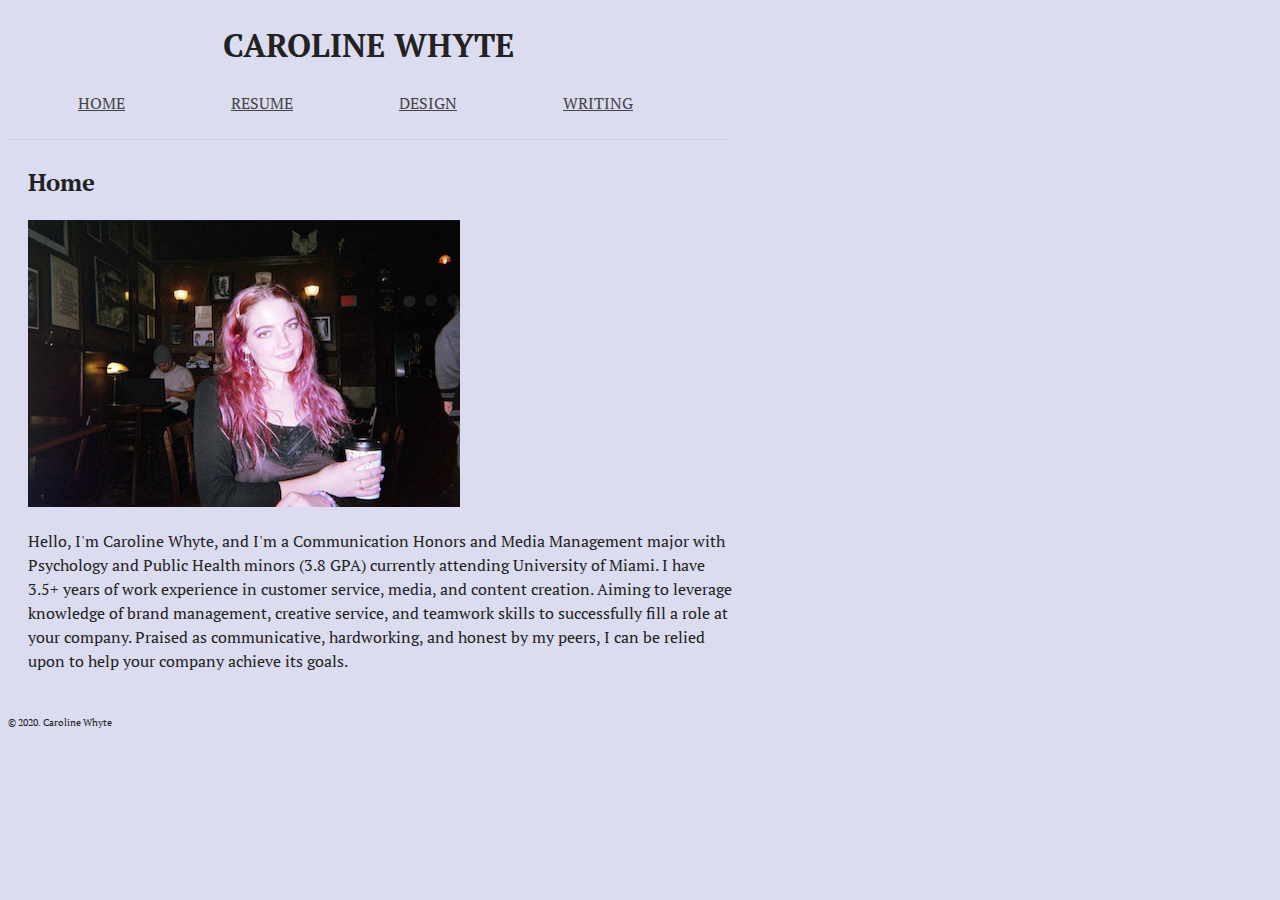
<file: index.html>
<!DOCTYPE html>
    <html lang="en">

      <head>
        <meta charset="UTF-8">
        <title>Caroline Whyte Portfolio</title>
        <link href="css/style.css" rel="stylesheet"/>
      </head>

      <body>
        <header id="top">
          <h1>Caroline Whyte</h1>
          <nav>
            <ul>
              <li><a href="index.html">Home</a></li>
              <li><a href="resume.html">Resume</a></li>
              <li><a href="design.html">Design</a></li>
              <li><a href="writing.html">Writing</a></li>
            </ul>
          </nav>
        </header>

        <main>
          <section id="home">
          <h2>Home</h2>
          <img src="image/carolinepic.jpg" alt="Caroline Smiling"/>
          <p>Hello, I'm Caroline Whyte, and I'm a Communication Honors and Media Management major with Psychology and Public Health minors (3.8 GPA) currently attending University of Miami. I have 3.5+ years of work experience in customer service, media, and content creation. Aiming to leverage knowledge of brand management, creative service, and teamwork skills to successfully fill a role at your company. Praised as communicative, hardworking, and honest by  my peers, I can be relied upon to help your company achieve its goals.</p>
          </section>
        </main>

        <footer>
          <p><small>&copy; 2020. Caroline Whyte</small></p>
        </footer>
      </body>
    </html>
</file>
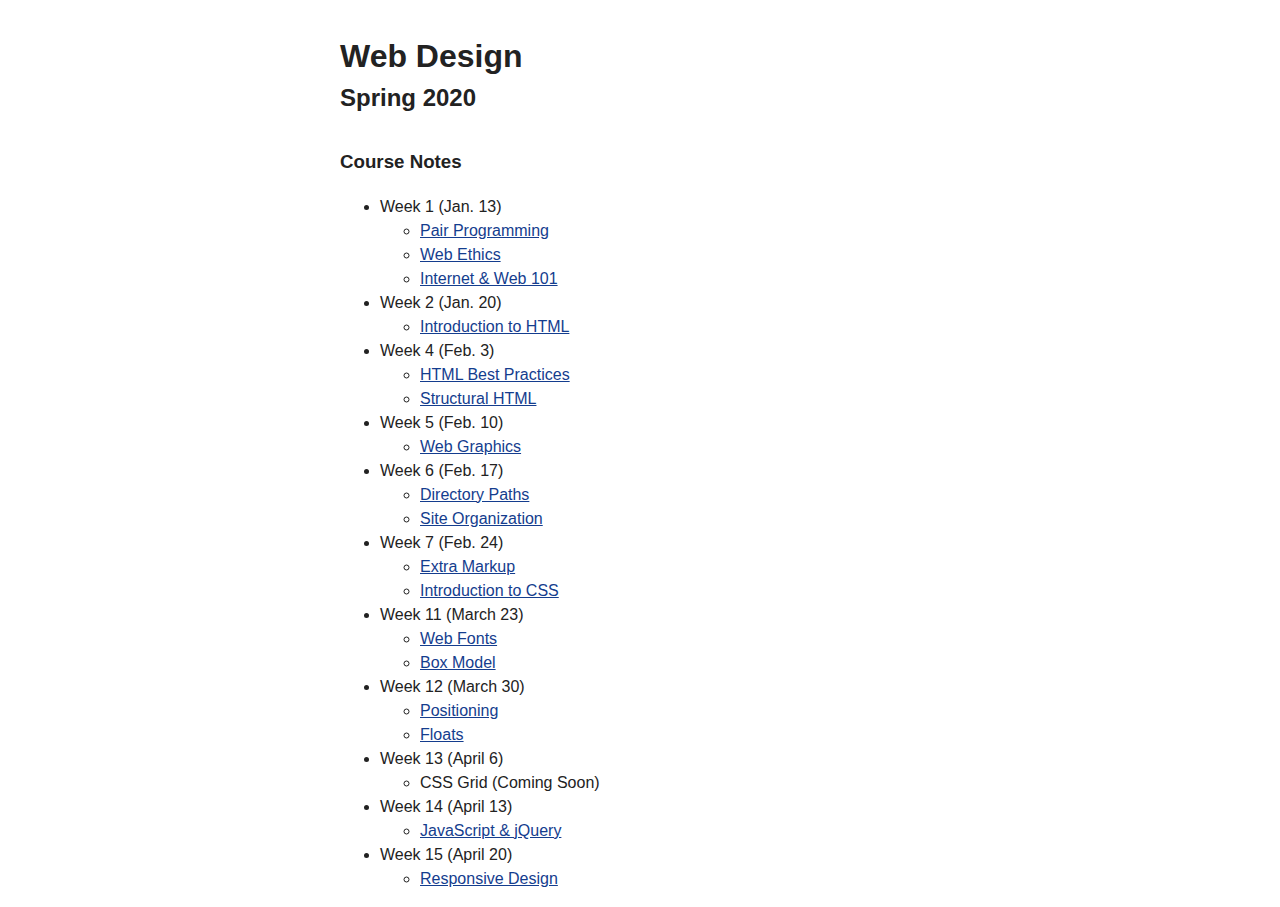
<file: course-notes-master/index.html>
<!DOCTYPE html>
<html lang="en">
  <head>
    <meta charset="UTF-8" />
    <title>Web Design</title>
    <link href="css/style.css" rel="stylesheet" />
  </head>

  <body>

    <header>
      <h1>Web Design</h1>
      <h2>Spring 2020</h2>
    </header>

    <main>

      <h3>Course Notes</h3>

      <ul>
        <li>Week 1 (Jan. 13)
          <ul>
            <li><a href="00-pair-programming.html">Pair Programming</a></li>
            <li><a href="01-web-ethics.html">Web Ethics</a></li>
            <li><a href="02-internet-web.html">Internet & Web 101</a></li>
          </ul>
        </li>
        <li>Week 2 (Jan. 20)
          <ul>
            <li><a href="03-introduction-to-html.html">Introduction to HTML</a></li>
          </ul>
        </li>
        <li>Week 4 (Feb. 3)
          <ul>
            <li><a href="04-html-best-practices.html">HTML Best Practices</a></li>
            <li><a href="05-structural-html.html">Structural HTML</a></li>
          </ul>
        </li>
        <li>Week 5 (Feb. 10)
          <ul>
            <li><a href="06-web-graphics.html">Web Graphics</a></li>
          </ul>
        </li>
        <li>Week 6 (Feb. 17)
          <ul>
            <li><a href="07-directory-paths.html">Directory Paths</a></li>
            <li><a href="08-site-organization.html">Site Organization</a></li>
          </ul>
        </li>
        <li>Week 7 (Feb. 24)
          <ul>
            <li><a href="09-extra-markup.html">Extra Markup</a></li>
            <li><a href="10-introduction-to-css.html">Introduction to CSS</a></li>
          </ul>
        </li>
        <li>Week 11 (March 23)
          <ul>
            <li><a href="11-web-fonts.html">Web Fonts</a></li>
            <li><a href="12-box-model.html">Box Model</a></li>
          </ul>
        </li>
        <li>Week 12 (March 30)
          <ul>
            <li><a href="13-positioning.html">Positioning</a></li>
            <li><a href="14-floats.html">Floats</a></li>
          </ul>
        </li>
        <li>Week 13 (April 6)
          <ul>
            <li>CSS Grid (Coming Soon)</li>
          </ul>
        </li>
        <li>Week 14 (April 13)
          <ul>
            <li><a href="16-javascript-and-jquery.html">JavaScript &amp; jQuery</a></li>
          </ul>
        </li>
        <li>Week 15 (April 20)
          <ul>
            <li><a href="17-responsive-design.html">Responsive Design</a></li>
          </ul>
        </li>
      </ul>
    </main>
  </body>
</html>
</file>
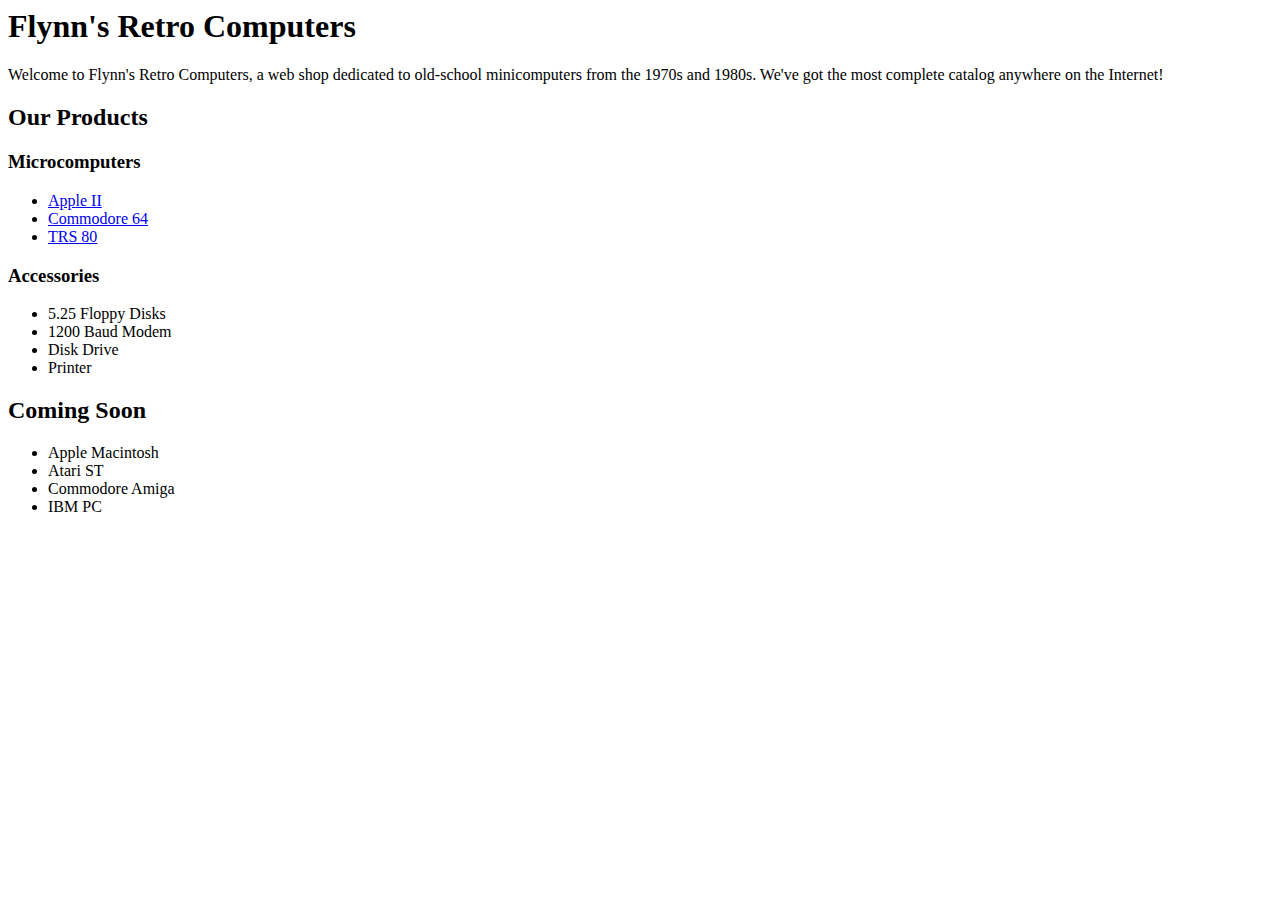
<file: solutions-master 2/exercise-01/solution/index.html>
<html>
  <head>
    <title>Flynn's Retro Computers</title>
  </head>

  <body>
    <h1>Flynn's Retro Computers</h1>

    <!--
      "Flynn's Retro Computers" should be used in the head (in title)
      and body (in h1). A user will the the former in the browser tab,
      the latter in the browser window.
    -->

    <p>Welcome to Flynn's Retro Computers, a web shop dedicated to old-school minicomputers from the 1970s and 1980s. We've got the most complete catalog anywhere on the Internet!</p>


    <!--
      "Our Products" and "Coming Soon" are different sections of our
      page. "Microcomputers" and "Accessories" are subsections of
      "Our Products". This is why we use h2 for the former two, h3 for
      the latter.
    -->


    <h2>Our Products</h2>


    <h3>Microcomputers</h3>

    <ul>
      <li><a href="apple-ii.html">Apple II</a></li>
      <li><a href="commodore-64.html">Commodore 64</a></li>
      <li><a href="trs-80.html">TRS 80</a></li>
    </ul>

    <!--
      Notice the files we link to above are lowercase and contain no
      spaces. This is on purpose. It's a best practice to avoid broken
      links. (Web servers do not really like spaces and are
      case-sensitive.)
    -->

    <h3>Accessories</h3>

    <ul>
      <li>5.25 Floppy Disks</li>
      <li>1200 Baud Modem</li>
      <li>Disk Drive</li>
      <li>Printer</li>
    </ul>


    <h2>Coming Soon</h2>

    <ul>
      <li>Apple Macintosh</li>
      <li>Atari ST</li>
      <li>Commodore Amiga</li>
      <li>IBM PC</li>
    </ul>

  </body>
</html>
</file>
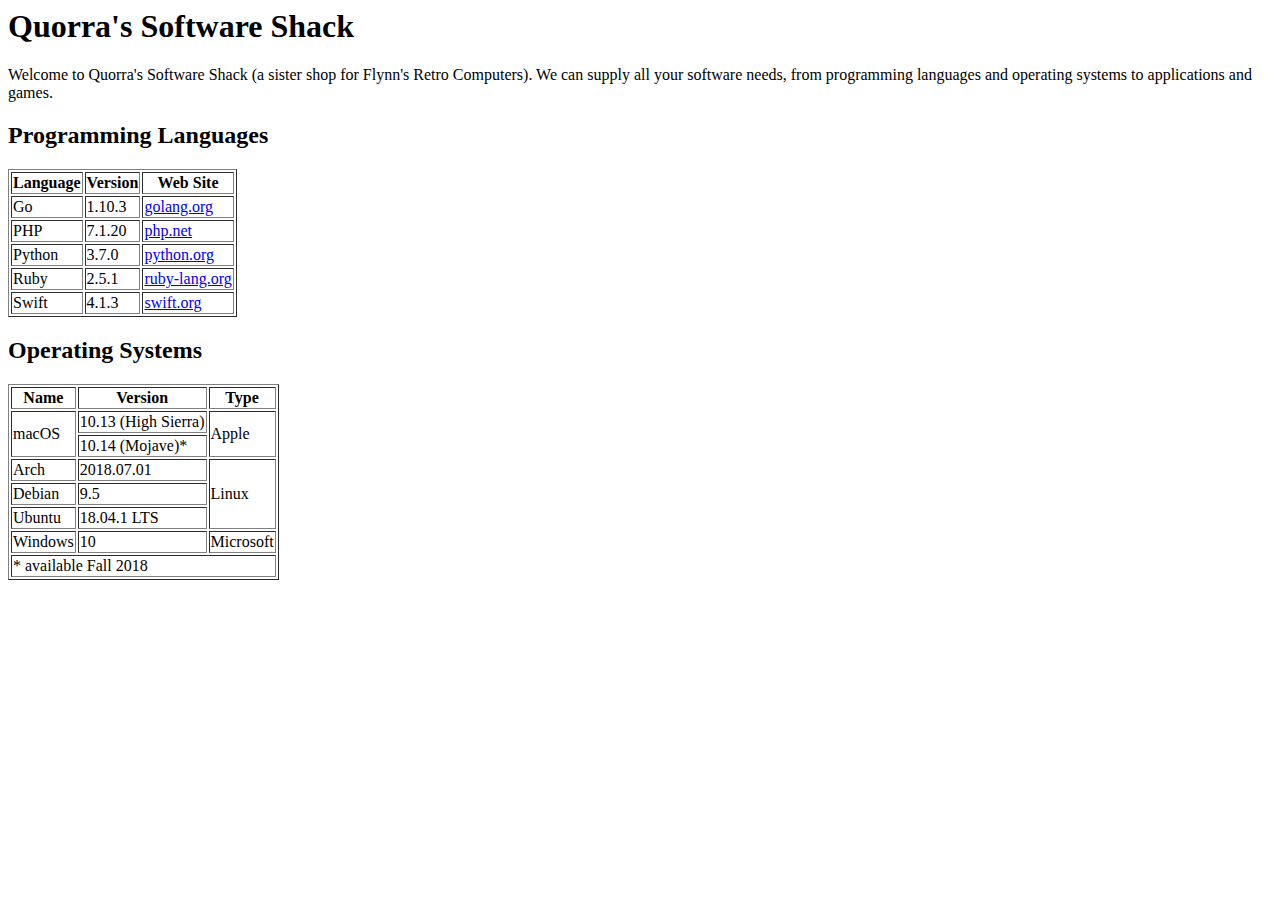
<file: solutions-master 2/exercise-02/solution/index.html>
<html>
  <head>
    <title>Quorra's Software Shack</title>
  </head>

  <body>
    <h1>Quorra's Software Shack</h1>

    <p>Welcome to Quorra's Software Shack (a sister shop for Flynn's Retro Computers). We can supply all your software needs, from programming languages and operating systems to applications and games.</p>

    <h2>Programming Languages</h2>

    <!--
      When building a table it is okay to include border="1" so the
      construction of the table can be visualized. This is temporary.
      The W3C validator will issue a warning because a table border
      can and should be added using CSS. (We will learn that in a
      future class.) 
    -->

    <table border="1">
      <tr>
        <th>Language</th>
        <th>Version</th>
        <th>Web Site</th>
      </tr>

      <tr>
        <td>Go</td>
        <td>1.10.3</td>
        <td><a href="http://golang.org">golang.org</a></td>
      </tr>

      <tr>
        <td>PHP</td>
        <td>7.1.20</td>
        <td><a href="http://php.net">php.net</a></td>
      </tr>

      <tr>
        <td>Python</td>
        <td>3.7.0</td>
        <td><a href="http://python.org">python.org</a></td>
      </tr>

      <tr>
        <td>Ruby</td>
        <td>2.5.1</td>
        <td><a href="http://ruby-lang.org/">ruby-lang.org</a></td>
      </tr>

      <tr>
        <td>Swift</td>
        <td>4.1.3</td>
        <td><a href="http://swift.org">swift.org</a></td>
      </tr>

    </table>


    <h2>Operating Systems</h2>

    <table border="1">
      <tr>
        <th>Name</td>
        <th>Version</th>
        <th>Type</th>
      </tr>

      <tr>
        <td rowspan="2">macOS</td>
        <td>10.13 (High Sierra)</td>
        <td rowspan="2">Apple</td>
      </tr>

      <tr>
        <td>10.14 (Mojave)*</td>
      </tr>

      <!--
        Because we have two rowspans in the first row, we only need
        one td in the second row.
      -->

      <tr>
        <td>Arch</td>
        <td>2018.07.01</td>
        <td rowspan="3">Linux</td>
      </tr>

      <tr>
        <td>Debian</td>
        <td>9.5</td>
      </tr>

      <tr>
        <td>Ubuntu</td>
        <td>18.04.1 LTS</td>
      </tr>

      <tr>
        <td>Windows</td>
        <td>10</td>
        <td>Microsoft</td>
      </tr>

      <tr>
        <td colspan="3">* available Fall 2018</td>
      </tr>

      <!--
        There are three columns, and we want the last bit of data to
        stretch across all three, so we use a colspan on one td.
      -->
    </table>

  </body>
</html>
</file>
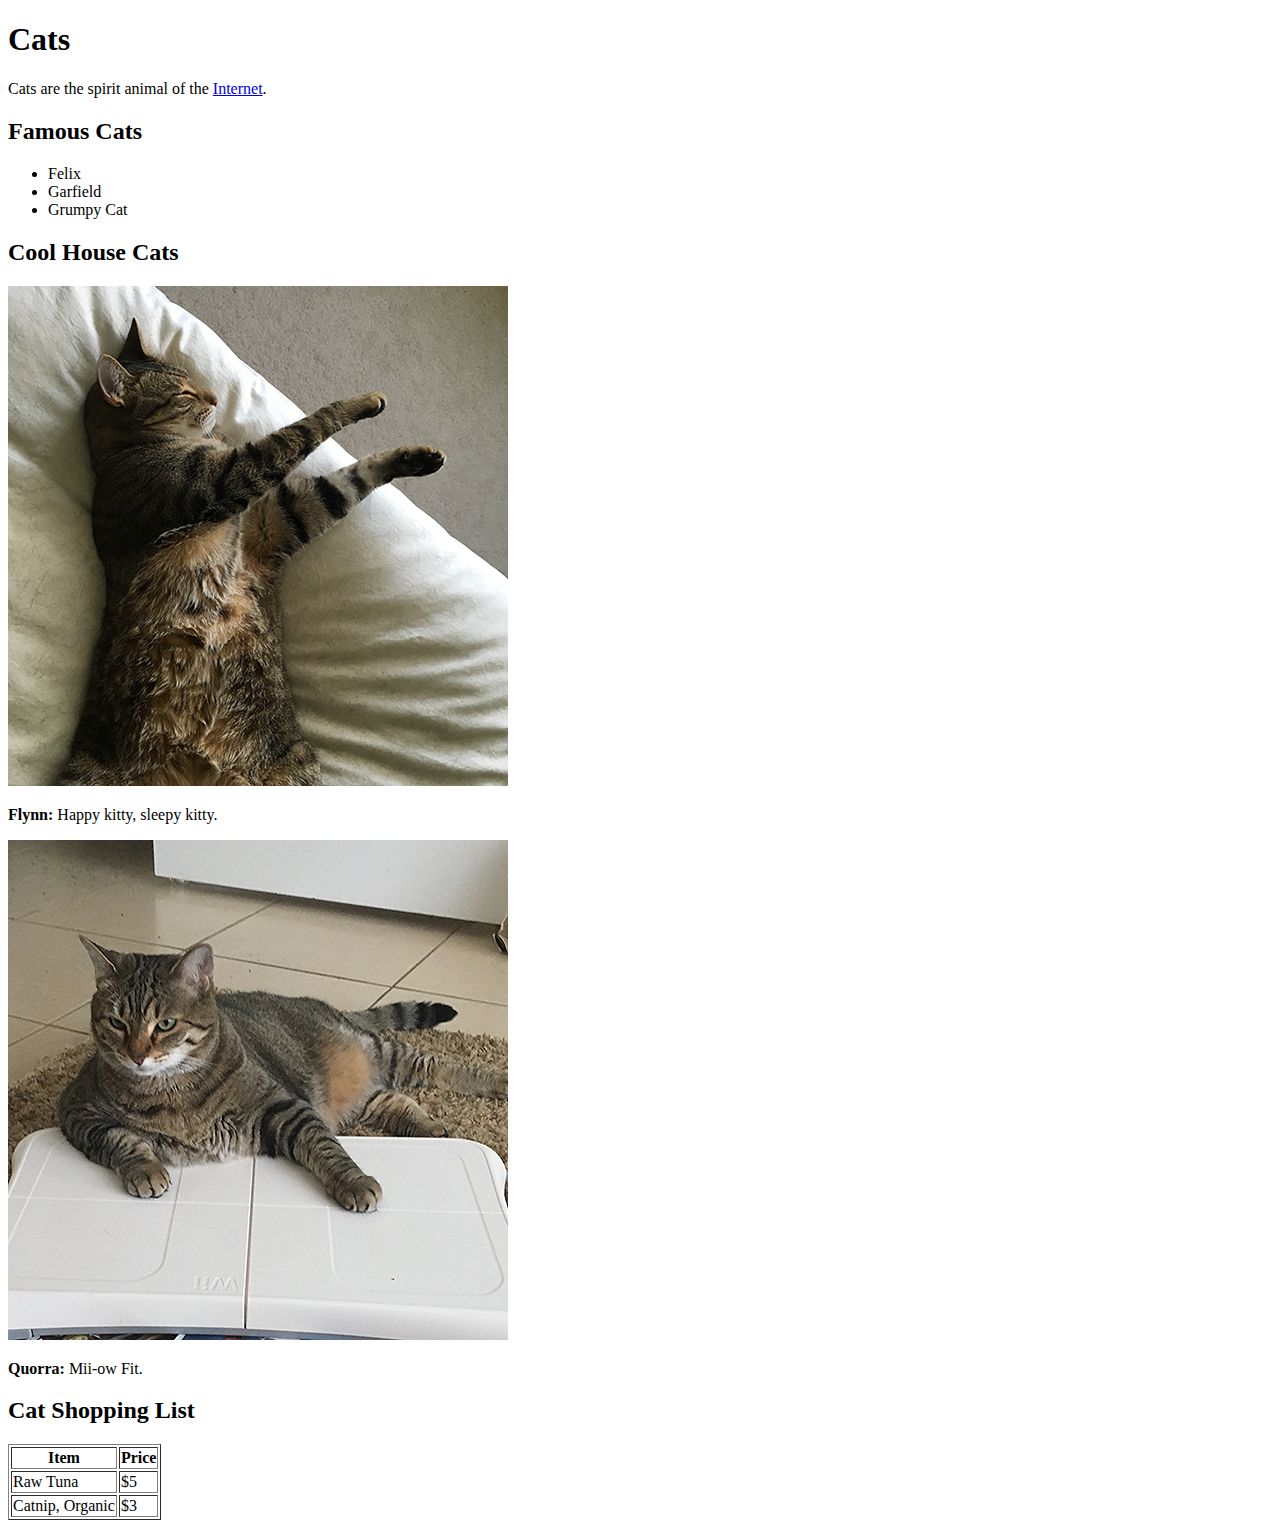
<file: solutions-master 2/exercise-03/solution/index.html>
<!DOCTYPE html>
<html lang="en">
  <head>
    <meta charset="UTF-8" />
    <title>Cats!</title>
  </head>

  <!--
    - Add a doctype
    - Add the lang attribute to html
    - Add the meta tag and UTF-8 charset

    - Multiple tags throughout need to be changed to lowercase
    - Multiple attribute values throughout need double quotes
  -->

  <body>

    <!-- Remove the div and br tags; use h1 and p instead -->
    <h1>Cats</h1>
    <p>Cats are the spirit animal of the <a href="https://www.w3.org/">Internet</a>.</p>


    <h2>Famous Cats</h2>

    <!-- Properly nest the tags in the ul -->
    <ul>
      <li>Felix</li>
      <li>Garfield</li>
      <li>Grumpy Cat</li>
    </ul>


    <h2>Cool House Cats</h2>

    <!-- Add alt attribute. -->
    <img src="flynn.jpg" alt="Flynn the cat." />
    <!-- Change b to strong -->
    <p><strong>Flynn:</strong> Happy kitty, sleepy kitty.</p>

    <img src="quorra.jpg" alt="Quorra the cat." />
    <p><strong>Quorra:</strong> Mii-ow Fit.</p>


    <h2>Cat Shopping List</h2>

    <table border="1">
      <tr>
        <th>Item</th>
        <th>Price</th>
      </tr>

      <tr>
        <td>Raw Tuna</td>
        <td>$5</td>
      </tr>

      <tr>
        <td>Catnip, Organic</td>
        <td>$3</td>
      </tr>
    </table>

    <!--

      - Close table
      - Close body
      - Close html

  </body>
</html>
</file>
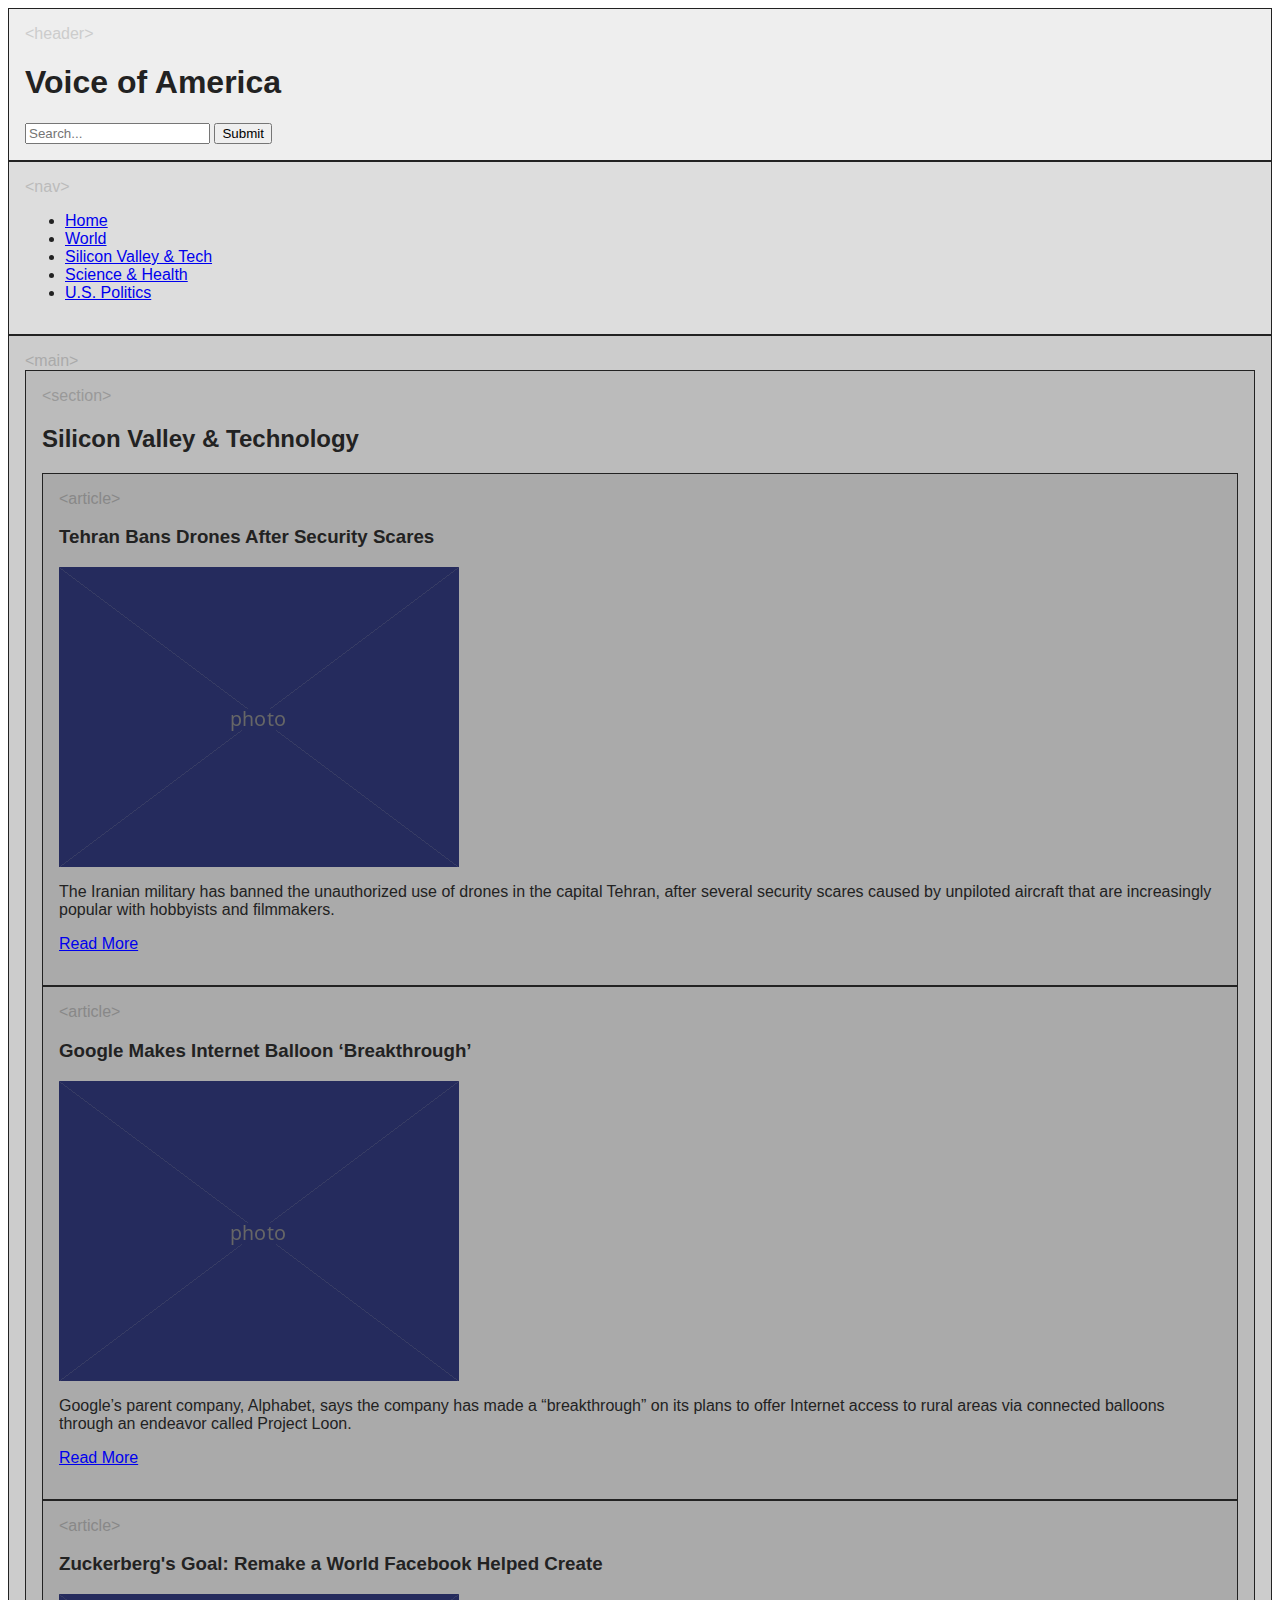
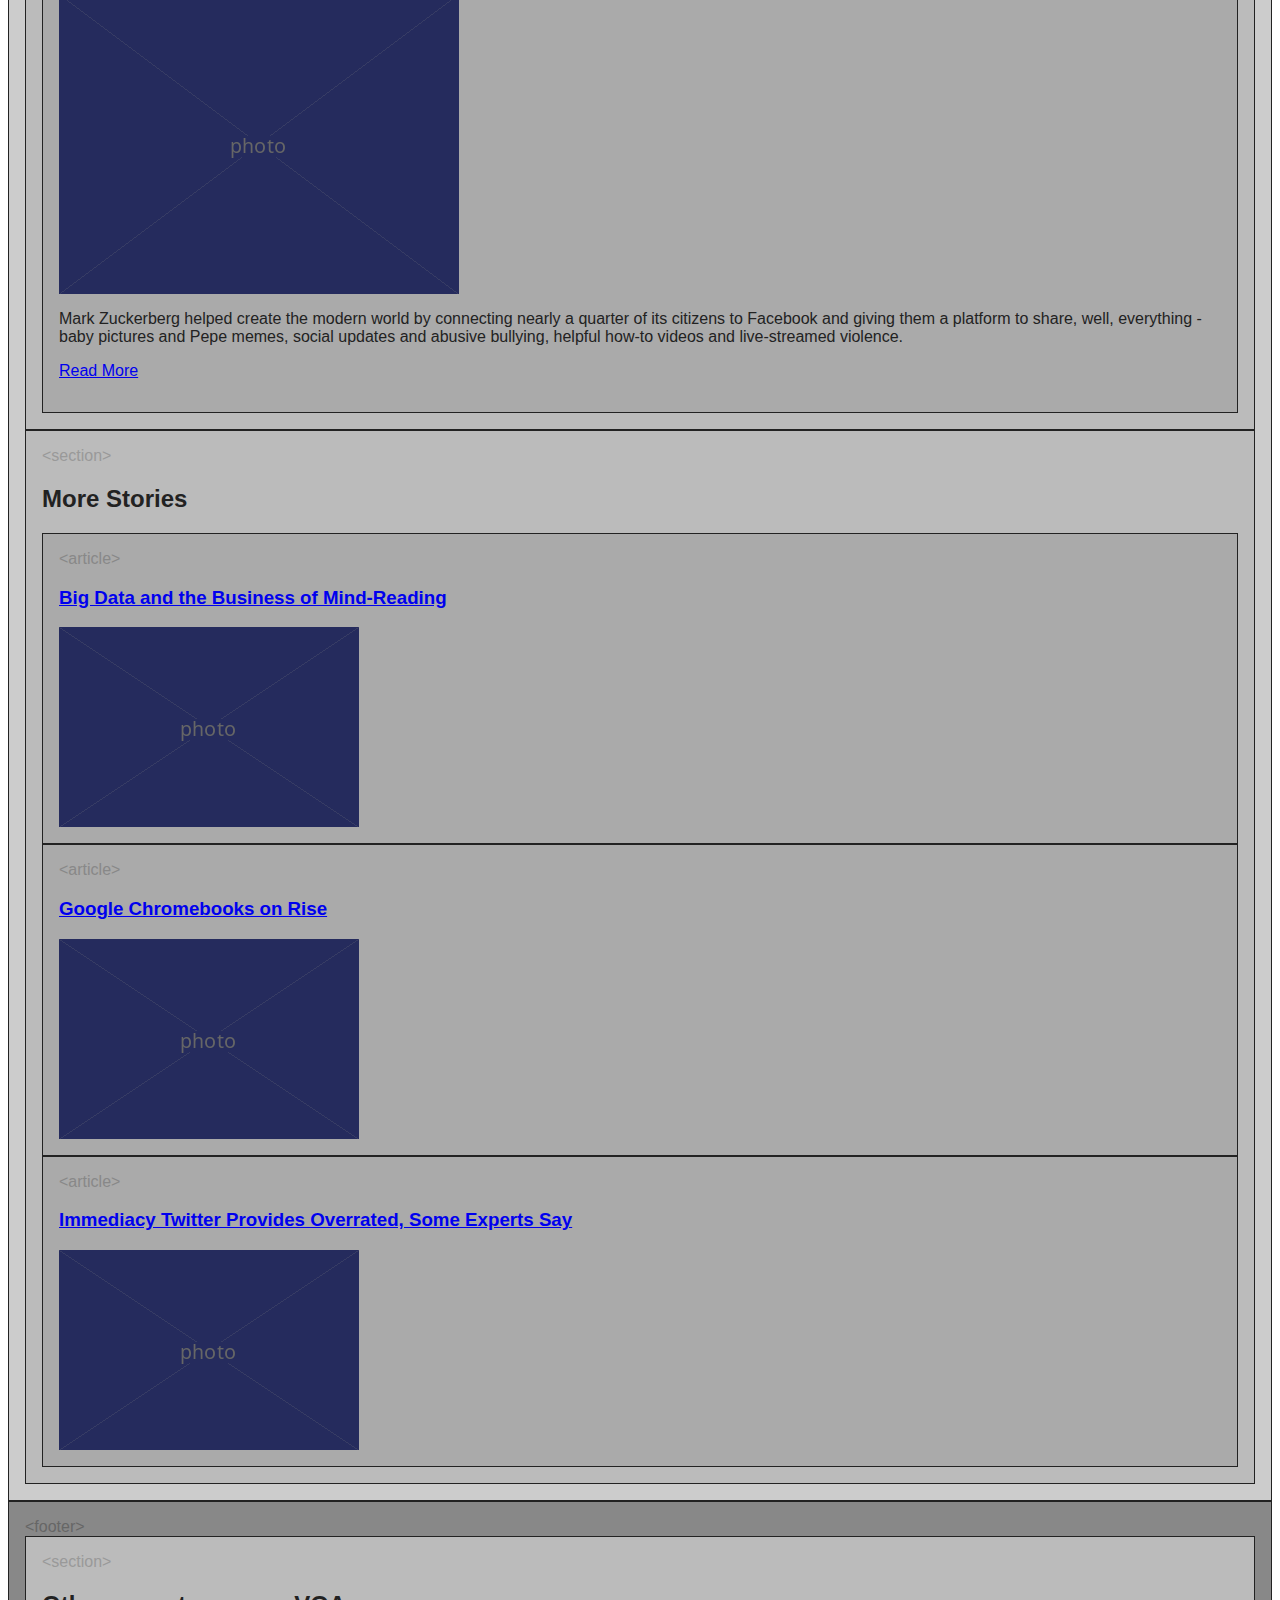
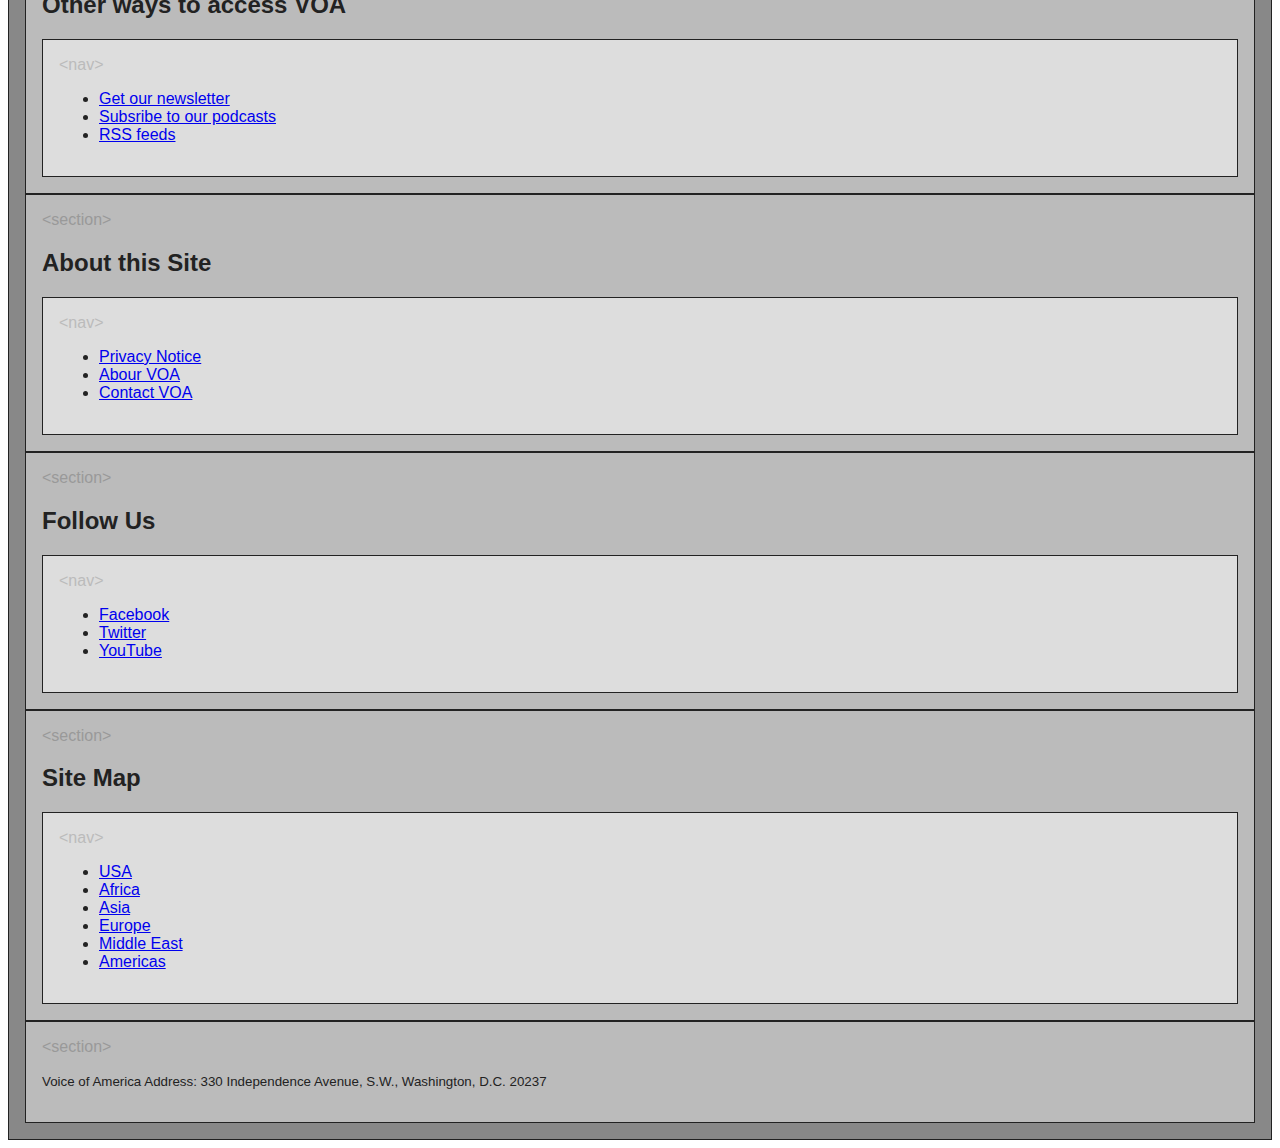
<file: solutions-master 2/exercise-04/solution/index.html>
<!DOCTYPE html>
<html lang="en">
  <head>
    <meta charset="UTF-8" />
    <title>Voice of America</title>
    <link href="style.css" rel="stylesheet" />
  </head>

  <body>

    <header>
      <h1>Voice of America</h1>
      <form>
        <input type="search" placeholder="Search..."/>
        <input type="submit" value="Submit"/>
      </form>
    </header>

    <!--
      The <nav> may be inside <header> or outside. Here's an example of
      it being placed outside <header>. View article.html to see the
      other way of placing <nav>.
    -->

    <nav>
      <ul>
        <li><a href="article.html">Home</a></li>
        <li><a href="article.html">World</a></li>
        <li><a href="article.html">Silicon Valley &amp; Tech</a>
        <li><a href="article.html">Science &amp; Health</a></li>
        <li><a href="article.html">U.S. Politics</a></li>
      </ul>
    </nav>

    <main>
      <!--
        Within <main> we have two sections: one for our primary
        stories and one for secondary ('more') stories. Primary
        stories include more content; secondary stories are
        linked headlines and images.
      -->

      <section>

        <h2>Silicon Valley &amp; Technology</h2>

        <!--
          Each story can stand alone as an <article>.
        -->

        <article>
          <h3>Tehran Bans Drones After Security Scares</h3>
          <img src="400.png" alt="Drones in Tehran"/>

          <p>The Iranian military has banned the unauthorized use of drones in the capital Tehran, after several security scares caused by unpiloted aircraft that are increasingly popular with hobbyists and filmmakers.</p>

          <p><a href="article.html">Read More</a></p>
        </article>

        <article>
          <h3>Google Makes Internet Balloon ‘Breakthrough’</h3>
          <img src="400.png" alt="Google balloon!" />

          <p>Google’s parent company, Alphabet, says the company has made a “breakthrough” on its plans to offer Internet access to rural areas via connected balloons through an endeavor called Project Loon.</p>

          <p><a href="article.html">Read More</a></p>
        </article>

        <article>
          <h3>Zuckerberg's Goal: Remake а World Facebook Helped Create</h3>
          <img src="400.png" alt="Zuckerberg's goal"/>

          <p>Mark Zuckerberg helped create the modern world by connecting nearly a quarter of its citizens to Facebook and giving them a platform to share, well, everything - baby pictures and Pepe memes, social updates and abusive bullying, helpful how-to videos and live-streamed violence.</p>

          <p><a href="article.html">Read More</a></p>
        </article>
      </section>

      <section>

        <h2>More Stories</h2>

        <!--
          Here is a judgement call: We can group each of these <h3>s
          and <img>s into <article>s, but since each <article> would
          be pretty sparse, it may not be necessary. It will depend
          on your design; if you find a need to group these for
          styling purposes, the <article> tag would be appropriate
          (and a better choice than <div>).

          Either way, whatever pattern you choose (<article> or not),
          you want to be consistent in how you apply it.
        -->

        <article>
          <h3><a href="article.html">Big Data and the Business of Mind-Reading</a></h3>
          <img src="300.png" alt="Lots and lots of numbers" />
        </article>

        <article>
          <h3><a href="article.html">Google Chromebooks on Rise</a></h3>
          <img src="300.png" alt="Google Chromebook" />
        </article>

        <article>
          <h3><a href="article.html">Immediacy Twitter Provides Overrated, Some Experts Say</a></h3>
          <img src="300.png" alt="Trump tweets" />
        </article>
      </section>
    </main>

    <footer>
      <!--
        The next four sections are secondary navigation, so including
        them within the footer is acceptable. It's also acceptable
        to have these stand alone as individual sections outside of
        the footer - - some sites do have what we'd call additional
        content as part of the main.

        In either case, though, the content indicates these are links
        to other parts of the site, so we should include these within
        <nav> tags.
      -->

      <section>
        <h2>Other ways to access VOA</h2>
        <nav>
          <ul>
            <li><a href="article.html">Get our newsletter</a></li>
            <li><a href="article.html">Subsribe to our podcasts</a></li>
            <li><a href="article.html">RSS feeds</a></li>
          </ul>
        </nav>
      </section>

      <section>
        <h2>About this Site</h2>
        <nav>
          <ul>
            <li><a href="article.html">Privacy Notice</a></li>
            <li><a href="article.html">Abour VOA</a></li>
            <li><a href="article.html">Contact VOA</a></li>
          </ul>
        </nav>
      </section>

      <section>
        <h2>Follow Us</h2>
        <nav>
          <ul>
            <li><a href="article.html">Facebook</a></li>
            <li><a href="article.html">Twitter</a></li>
            <li><a href="article.html">YouTube</a></li>
          </ul>
        </nav>
      </section>

      <section>
        <h2>Site Map</h2>
        <nav>
          <ul>
            <li><a href="article.html">USA</a></li>
            <li><a href="article.html">Africa</a></li>
            <li><a href="article.html">Asia</a></li>
            <li><a href="article.html">Europe</a></li>
            <li><a href="article.html">Middle East</a></li>
            <li><a href="article.html">Americas</a></li>
          </ul>
        </nav>
      </section>

      <section>

        <!--
          The small print, at the very least, is indicative of being
          part of a footer.

          This should have returned a warning in the validator.
          Consider warnings suggestions. (Warnings are okay; Errors are
          bad.) Sometimes your code won't meet exactly what the HTML
          specification suggests, in this case a heading at the top of
          the section.
        -->

        <p><small>Voice of America Address: 330 Independence Avenue, S.W., Washington, D.C. 20237</small></p>
      </section>
    </footer>
  </body>
</html>
</file>
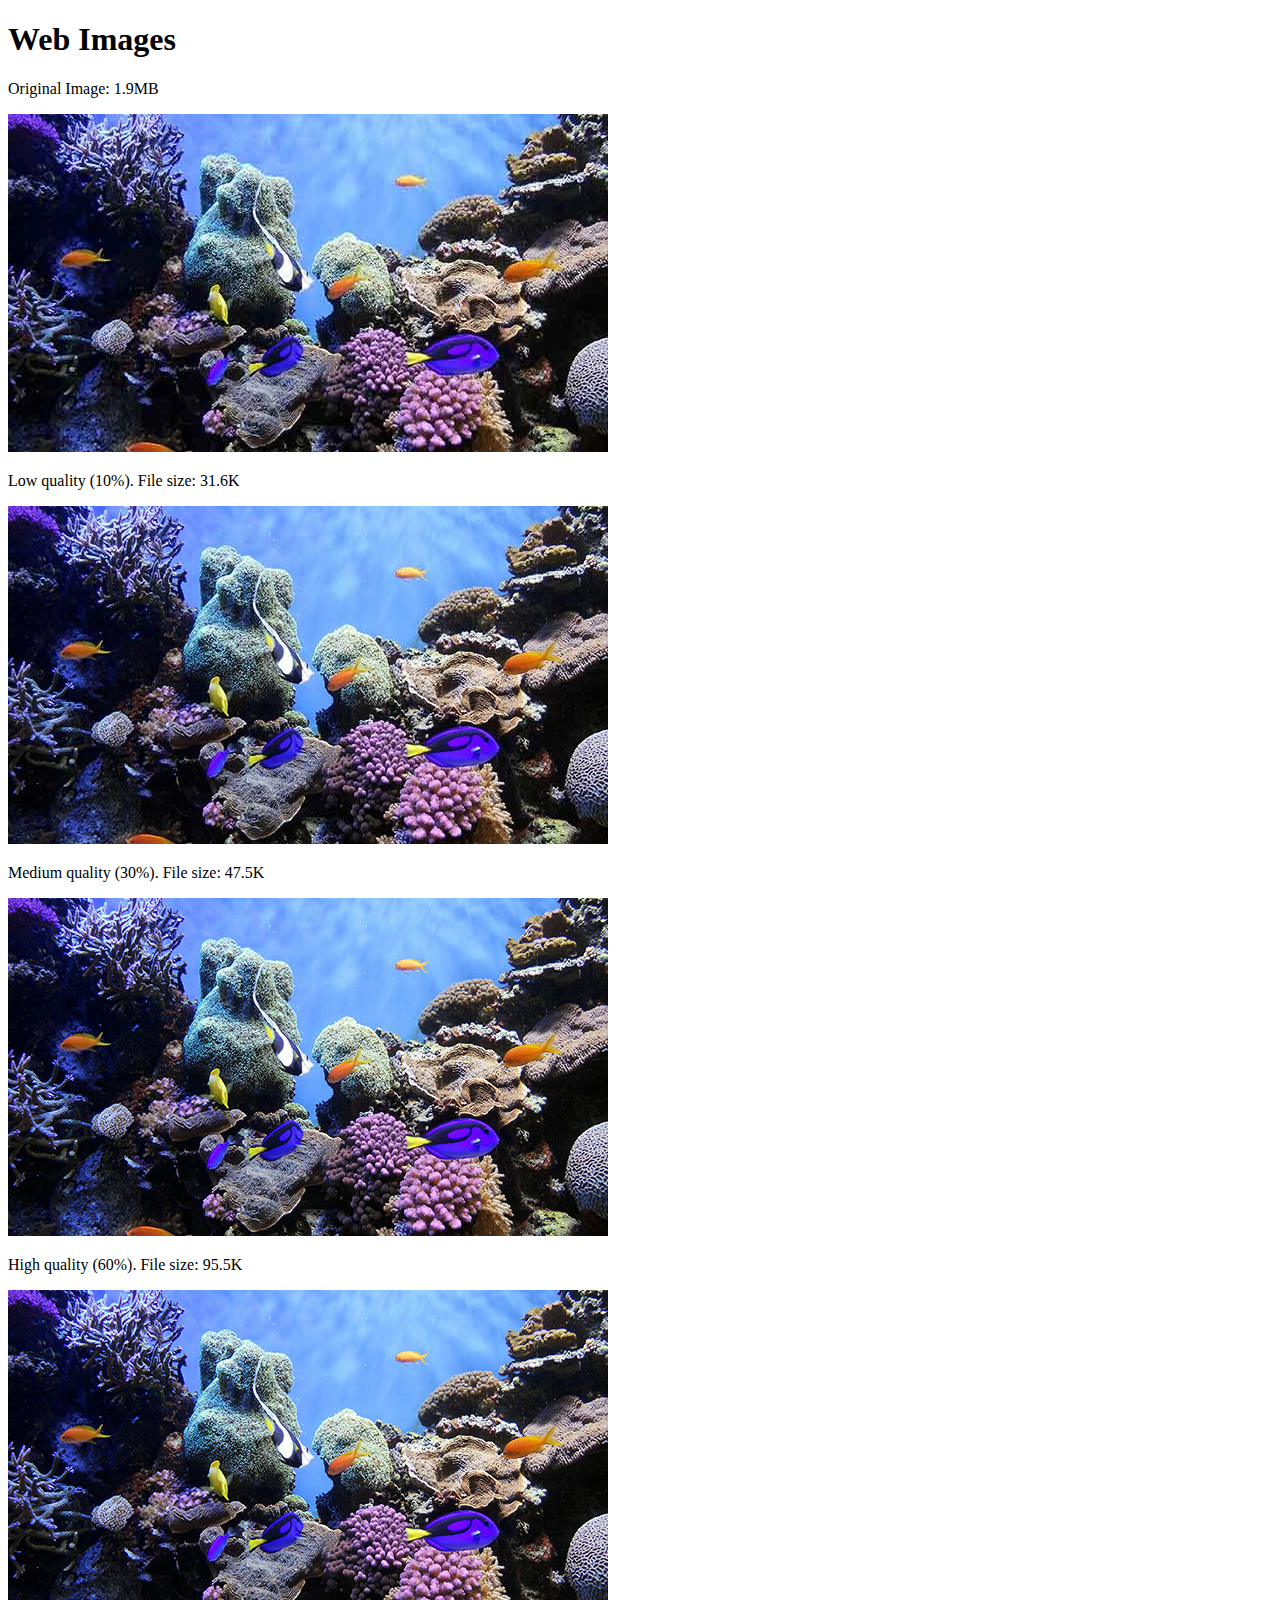
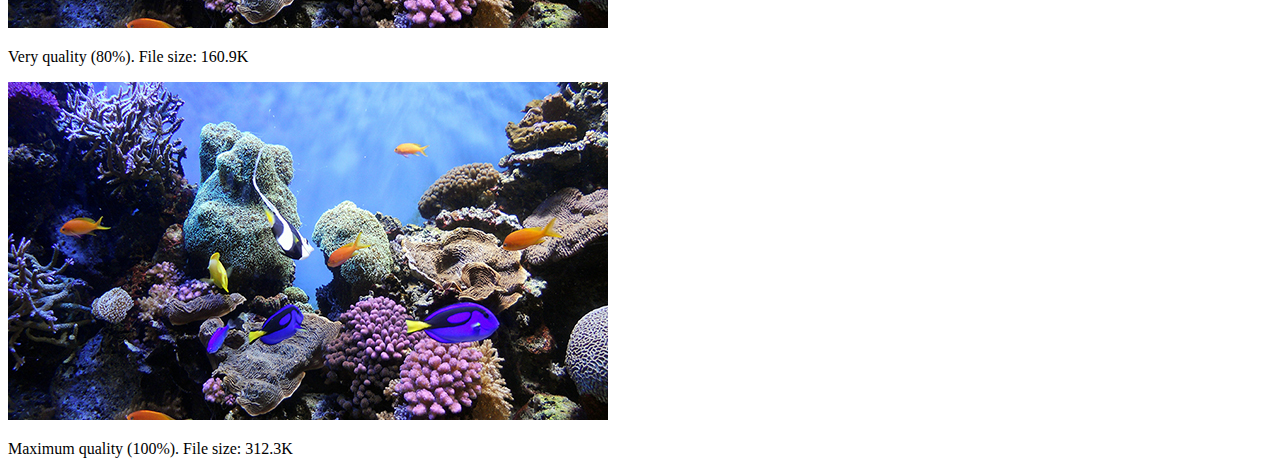
<file: solutions-master 2/exercise-05/solution/index.html>
<!DOCTYPE html>
<html lang="en">
  <head>
    <meta charset="UTF-8" />
    <title>Web Images</title>
  </head>

  <body>

    <h1>Web Images</h1>

    <p>Original Image: 1.9MB</p>

    <!-- NOTE: Your image sizes may vary. These percentages are based
    on the default settings of Low, Medium, High, etc. You should work
    within the ranges (i.e. Low-Medium) to see what balance you can
    find between your image being of tolerable quality and low file
    size.

    There is no right or wrong answer to this, as every photo you make
    adjustments to will have a different outcome. For instance, images
    with a lot of red will show 'jaggies' because of the way jpeg
    compresses the color red.

    You want to get a feel for how you can push the limits of size and
    quality - - which is what this exercise is about. And, of course,
    it gives you practice using Photoshop for re-sizing and exporting
    images! :) -->

    <img src="coral-reef-low.jpg" alt="low quality jpg" />
    <p>Low quality (10%). File size: 31.6K</p>

    <img src="coral-reef-medium.jpg" alt="medium quality jpg" />
    <p>Medium quality (30%). File size: 47.5K</p>

    <img src="coral-reef-high.jpg" alt="high quality jpg" />
    <p>High quality (60%). File size: 95.5K</p>

    <img src="coral-reef-very-high.jpg" alt="very high quality jpg" />
    <p>Very quality (80%). File size: 160.9K</p>

    <img src="coral-reef-maximum.jpg" alt="maximum quality jpg" />
    <p>Maximum quality (100%). File size: 312.3K</p>

  </body>
</html>
</file>
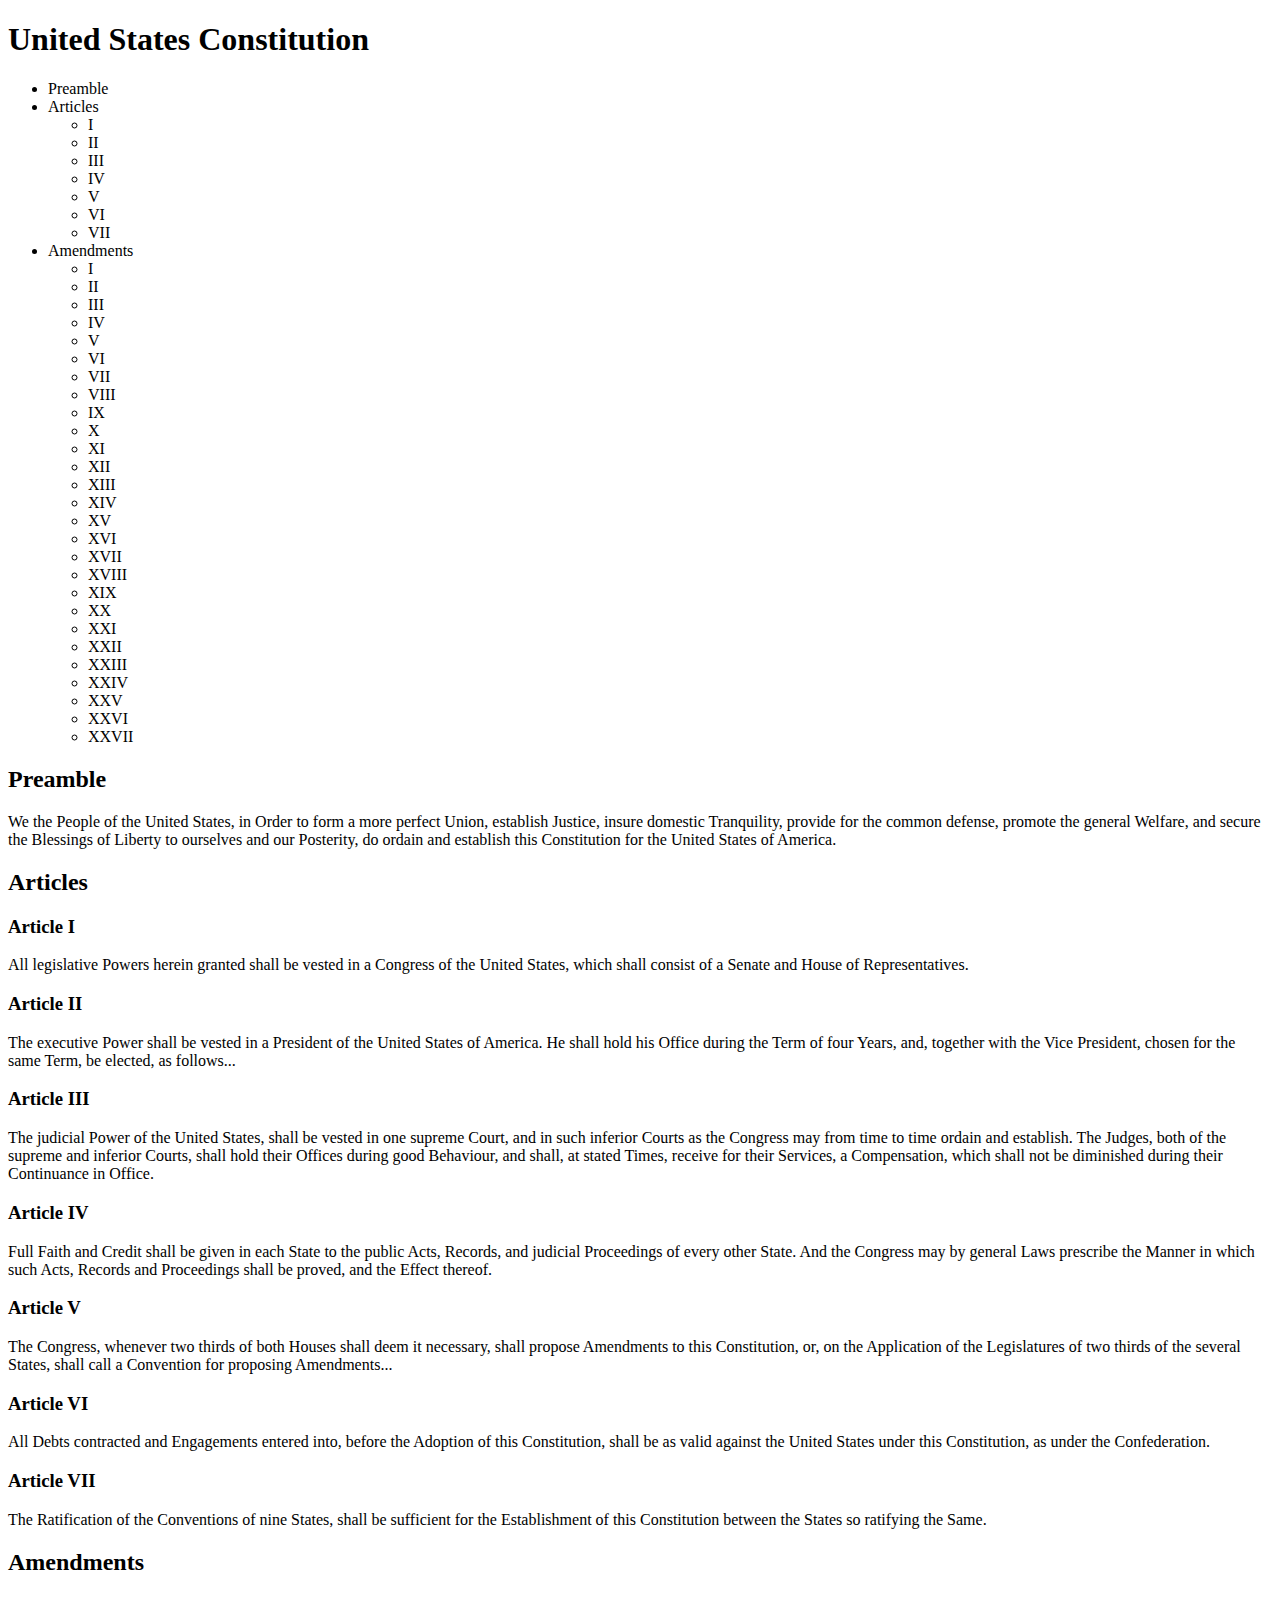
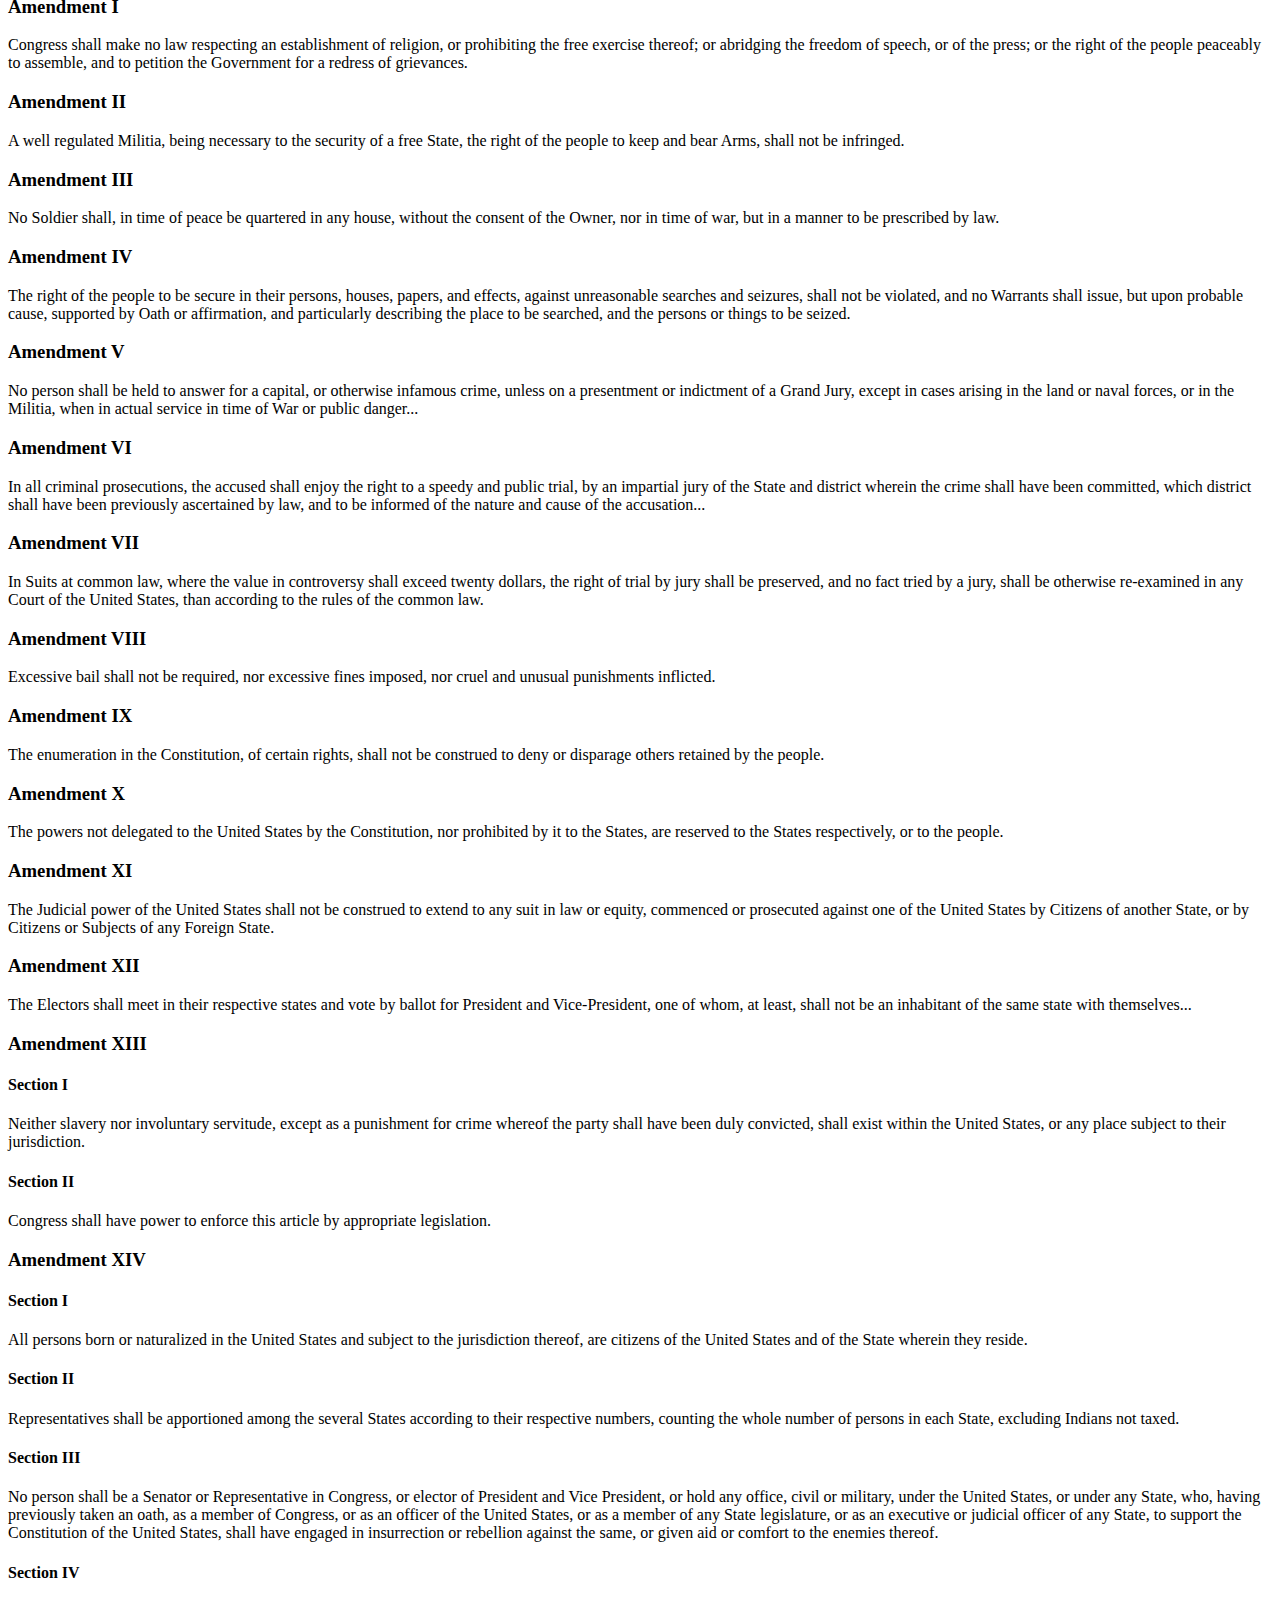
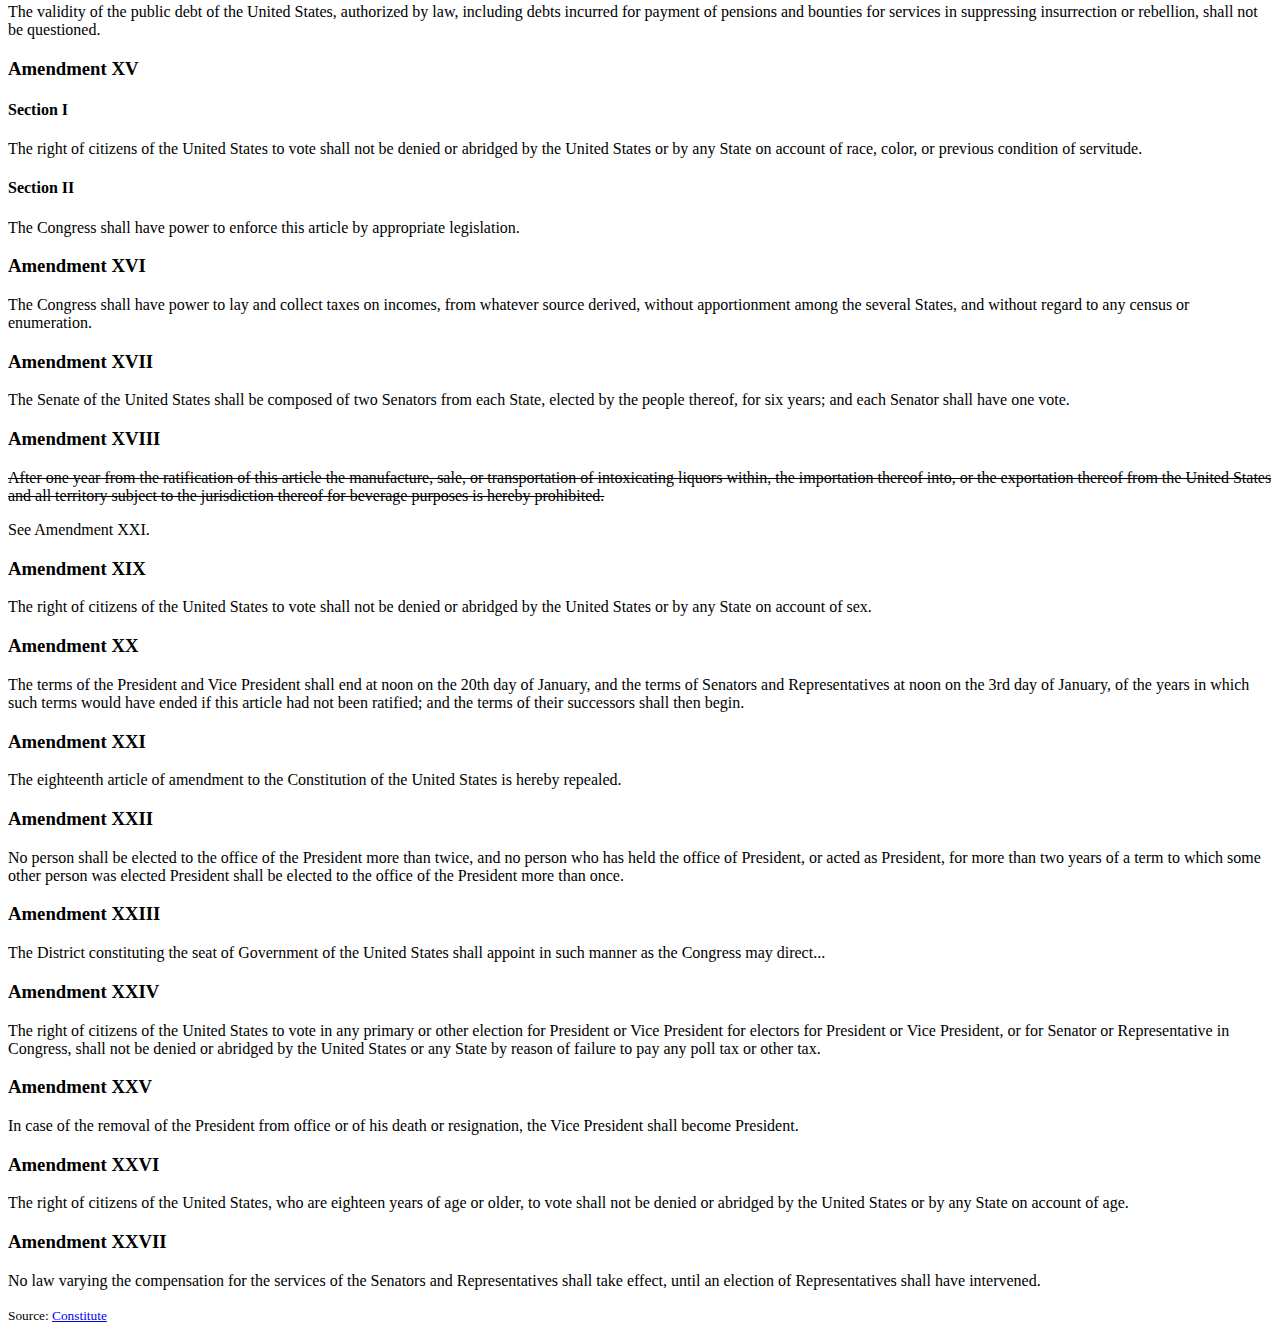
<file: solutions-master 2/exercise-07/exercise/index.html>
<!DOCTYPE html>
<html lang="en">
  <head>
    <meta charset="UTF-8" />
    <title>United States Constitution</title>
  </head>

  <body>

    <header>
      <h1>United States Constitution</h1>
    </header>

    <nav>
      <ul>
        <li>Preamble</li>
        <li>Articles
          <ul>
            <li>I</li>
            <li>II</li>
            <li>III</li>
            <li>IV</li>
            <li>V</li>
            <li>VI</li>
            <li>VII</li>
          </ul>
        </li>
        <li>Amendments
          <ul>
            <li>I</li>
            <li>II</li>
            <li>III</li>
            <li>IV</li>
            <li>V</li>
            <li>VI</li>
            <li>VII</li>
            <li>VIII</li>
            <li>IX</li>
            <li>X</li>
            <li>XI</li>
            <li>XII</li>
            <li>XIII</li>
            <li>XIV</li>
            <li>XV</li>
            <li>XVI</li>
            <li>XVII</li>
            <li>XVIII</li>
            <li>XIX</li>
            <li>XX</li>
            <li>XXI</li>
            <li>XXII</li>
            <li>XXIII</li>
            <li>XXIV</li>
            <li>XXV</li>
            <li>XXVI</li>
            <li>XXVII</li>
          </ul>
        </li>
      </ul>
    </nav>

    <main>

      <section>
        <h2>Preamble</h2>

        <p>We the People of the United States, in Order to form a more perfect Union, establish Justice, insure domestic Tranquility, provide for the common defense, promote the general Welfare, and secure the Blessings of Liberty to ourselves and our Posterity, do ordain and establish this Constitution for the United States of America.</p>
      </section>


      <section>
        <h2>Articles</h2>

        <article>
          <h3>Article I</h3>

          <p>All legislative Powers herein granted shall be vested in a Congress of the United States, which shall consist of a Senate and House of Representatives.</p>
        </article>

        <article>
          <h3>Article II</h3>

          <p>The executive Power shall be vested in a President of the United States of America. He shall hold his Office during the Term of four Years, and, together with the Vice President, chosen for the same Term, be elected, as follows...</p>
        </article>

        <article>
          <h3>Article III</h3>

          <p>The judicial Power of the United States, shall be vested in one supreme Court, and in such inferior Courts as the Congress may from time to time ordain and establish. The Judges, both of the supreme and inferior Courts, shall hold their Offices during good Behaviour, and shall, at stated Times, receive for their Services, a Compensation, which shall not be diminished during their Continuance in Office.</p>
        </article>

        <article>
          <h3>Article IV</h3>

          <p>Full Faith and Credit shall be given in each State to the public Acts, Records, and judicial Proceedings of every other State. And the Congress may by general Laws prescribe the Manner in which such Acts, Records and Proceedings shall be proved, and the Effect thereof.</p>
        </article>

        <article>
          <h3>Article V</h3>

          <p>The Congress, whenever two thirds of both Houses shall deem it necessary, shall propose Amendments to this Constitution, or, on the Application of the Legislatures of two thirds of the several States, shall call a Convention for proposing Amendments...</p>
        </article>

        <article>
          <h3>Article VI</h3>

          <p>All Debts contracted and Engagements entered into, before the Adoption of this Constitution, shall be as valid against the United States under this Constitution, as under the Confederation.</p>
        </article>

        <article>
          <h3>Article VII</h3>

          <p>The Ratification of the Conventions of nine States, shall be sufficient for the Establishment of this Constitution between the States so ratifying the Same.</p>
        </article>
      </section>


      <section>
        <h2>Amendments</h2>

        <article>
          <h3>Amendment I</h3>

          <p>Congress shall make no law respecting an establishment of religion, or prohibiting the free exercise thereof; or abridging the freedom of speech, or of the press; or the right of the people peaceably to assemble, and to petition the Government for a redress of grievances.</p>
        </article>

        <article>
          <h3>Amendment II</h3>

          <p>A well regulated Militia, being necessary to the security of a free State, the right of the people to keep and bear Arms, shall not be infringed.</p>
        </article>

        <article>
          <h3>Amendment III</h3>

          <p>No Soldier shall, in time of peace be quartered in any house, without the consent of the Owner, nor in time of war, but in a manner to be prescribed by law.</p>
        </article>

        <article>
          <h3>Amendment IV</h3>

          <p>The right of the people to be secure in their persons, houses, papers, and effects, against unreasonable searches and seizures, shall not be violated, and no Warrants shall issue, but upon probable cause, supported by Oath or affirmation, and particularly describing the place to be searched, and the persons or things to be seized.</p>
        </article>

        <article>
          <h3>Amendment V</h3>

          <p>No person shall be held to answer for a capital, or otherwise infamous crime, unless on a presentment or indictment of a Grand Jury, except in cases arising in the land or naval forces, or in the Militia, when in actual service in time of War or public danger...</p>
        </article>

        <article>
          <h3>Amendment VI</h3>

          <p>In all criminal prosecutions, the accused shall enjoy the right to a speedy and public trial, by an impartial jury of the State and district wherein the crime shall have been committed, which district shall have been previously ascertained by law, and to be informed of the nature and cause of the accusation...</p>
        </article>

        <article>
          <h3>Amendment VII</h3>

          <p>In Suits at common law, where the value in controversy shall exceed twenty dollars, the right of trial by jury shall be preserved, and no fact tried by a jury, shall be otherwise re-examined in any Court of the United States, than according to the rules of the common law.</p>
        </article>

        <article>
          <h3>Amendment VIII</h3>

          <p>Excessive bail shall not be required, nor excessive fines imposed, nor cruel and unusual punishments inflicted.</p>
        </article>

        <article>
          <h3>Amendment IX</h3>

          <p>The enumeration in the Constitution, of certain rights, shall not be construed to deny or disparage others retained by the people.</p>
        </article>

        <article>
          <h3>Amendment X</h3>

          <p>The powers not delegated to the United States by the Constitution, nor prohibited by it to the States, are reserved to the States respectively, or to the people.</p>
        </article>

        <article>
          <h3>Amendment XI</h3>

          <p>The Judicial power of the United States shall not be construed to extend to any suit in law or equity, commenced or prosecuted against one of the United States by Citizens of another State, or by Citizens or Subjects of any Foreign State.</p>
        </article>

        <article>
          <h3>Amendment XII</h3>

          <p>The Electors shall meet in their respective states and vote by ballot for President and Vice-President, one of whom, at least, shall not be an inhabitant of the same state with themselves...</p>
        </article>

        <article>
          <h3>Amendment XIII</h3>

          <h4>Section I</h4>

          <p>Neither slavery nor involuntary servitude, except as a punishment for crime whereof the party shall have been duly convicted, shall exist within the United States, or any place subject to their jurisdiction.</p>

          <h4>Section II</h4>

          <p>Congress shall have power to enforce this article by appropriate legislation.</p>
        </article>

        <article>
          <h3>Amendment XIV</h3>

          <h4>Section I</h4>

          <p>All persons born or naturalized in the United States and subject to the jurisdiction thereof, are citizens of the United States and of the State wherein they reside.</p>

          <h4>Section II</h4>

          <p>Representatives shall be apportioned among the several States according to their respective numbers, counting the whole number of persons in each State, excluding Indians not taxed.</p>

          <h4>Section III</h4>

          <p>No person shall be a Senator or Representative in Congress, or elector of President and Vice President, or hold any office, civil or military, under the United States, or under any State, who, having previously taken an oath, as a member of Congress, or as an officer of the United States, or as a member of any State legislature, or as an executive or judicial officer of any State, to support the Constitution of the United States, shall have engaged in insurrection or rebellion against the same, or given aid or comfort to the enemies thereof.</p>

          <h4>Section IV</h4>

          <p>The validity of the public debt of the United States, authorized by law, including debts incurred for payment of pensions and bounties for services in suppressing insurrection or rebellion, shall not be questioned.</p>
        </article>

        <article>
          <h3>Amendment XV</h3>

          <h4>Section I</h4>

          <p>The right of citizens of the United States to vote shall not be denied or abridged by the United States or by any State on account of race, color, or previous condition of servitude.</p>

          <h4>Section II</h4>

          <p>The Congress shall have power to enforce this article by appropriate legislation.</p>
        </article>

        <article>
          <h3>Amendment XVI</h3>

          <p>The Congress shall have power to lay and collect taxes on incomes, from whatever source derived, without apportionment among the several States, and without regard to any census or enumeration.</p>
        </article>

        <article>
          <h3>Amendment XVII</h3>

          <p>The Senate of the United States shall be composed of two Senators from each State, elected by the people thereof, for six years; and each Senator shall have one vote.</p>
        </article>

        <article>
          <h3>Amendment XVIII</h3>

          <p><del>After one year from the ratification of this article the manufacture, sale, or transportation of intoxicating liquors within, the importation thereof into, or the exportation thereof from the United States and all territory subject to the jurisdiction thereof for beverage purposes is hereby prohibited.</del></p>

          <p>See Amendment XXI.</p>
        </article>

        <article>
          <h3>Amendment XIX</h3>

          <p>The right of citizens of the United States to vote shall not be denied or abridged by the United States or by any State on account of sex.</p>
        </article>

        <article>
          <h3>Amendment XX</h3>

          <p>The terms of the President and Vice President shall end at noon on the 20th day of January, and the terms of Senators and Representatives at noon on the 3rd day of January, of the years in which such terms would have ended if this article had not been ratified; and the terms of their successors shall then begin.</p>
        </article>

        <article>
          <h3>Amendment XXI</h3>

          <p>The eighteenth article of amendment to the Constitution of the United States is hereby repealed.</p>
        </article>

        <article>
          <h3>Amendment XXII</h3>

          <p>No person shall be elected to the office of the President more than twice, and no person who has held the office of President, or acted as President, for more than two years of a term to which some other person was elected President shall be elected to the office of the President more than once.</p>
        </article>

        <article>
          <h3>Amendment XXIII</h3>

          <p>The District constituting the seat of Government of the United States shall appoint in such manner as the Congress may direct...</p>
        </article>

        <article>
          <h3>Amendment XXIV</h3>

          <p>The right of citizens of the United States to vote in any primary or other election for President or Vice President for electors for President or Vice President, or for Senator or Representative in Congress, shall not be denied or abridged by the United States or any State by reason of failure to pay any poll tax or other tax.</p>
        </article>

        <article>
          <h3>Amendment XXV</h3>

          <p>In case of the removal of the President from office or of his death or resignation, the Vice President shall become President.</p>
        </article>

        <article>
          <h3>Amendment XXVI</h3>

          <p>The right of citizens of the United States, who are eighteen years of age or older, to vote shall not be denied or abridged by the United States or by any State on account of age.</p>
        </article>

        <article>
          <h3>Amendment XXVII</h3>

          <p>No law varying the compensation for the services of the Senators and Representatives shall take effect, until an election of Representatives shall have intervened.</p>
        </article>

      </section>
    </main>

    <footer>
      <p><small>Source: <a href="https://www.constituteproject.org/constitution/United_States_of_America_1992">Constitute</a></small></p>
    </footer>
  </body>
</html>
</file>
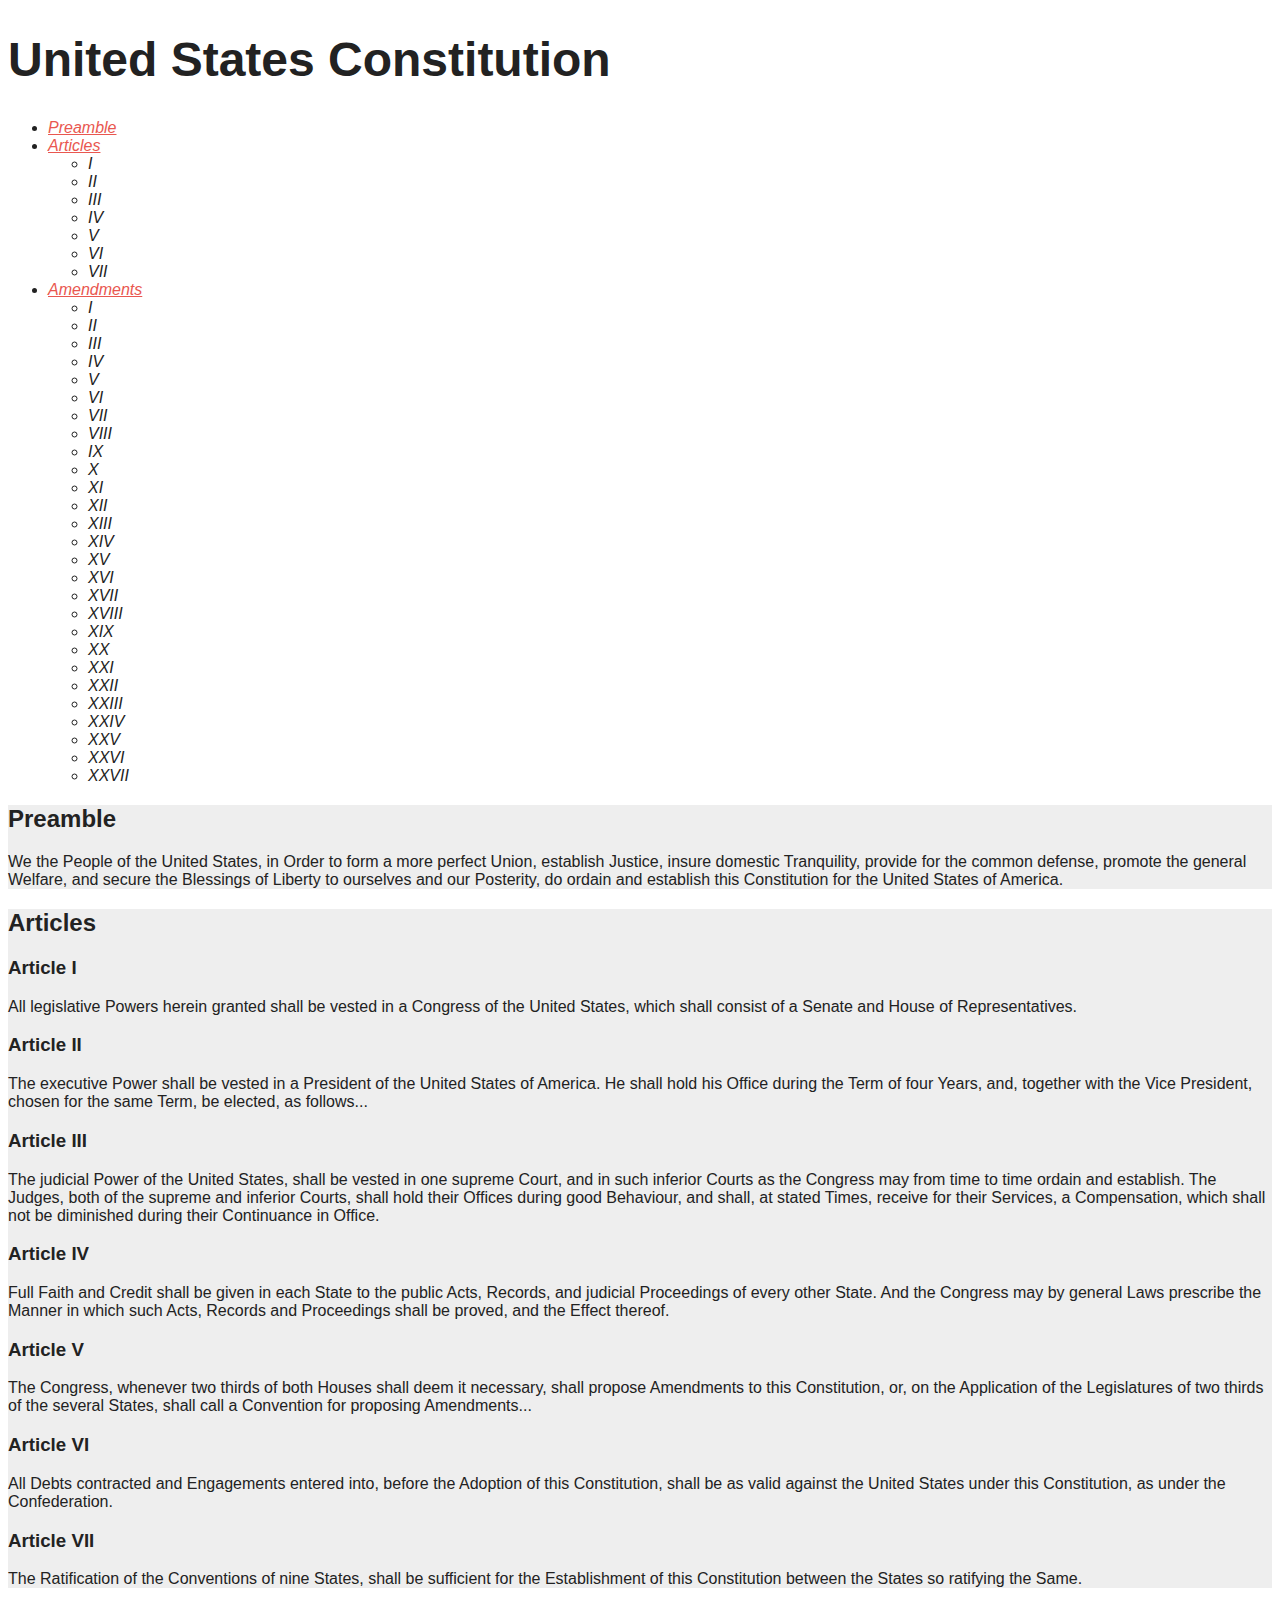
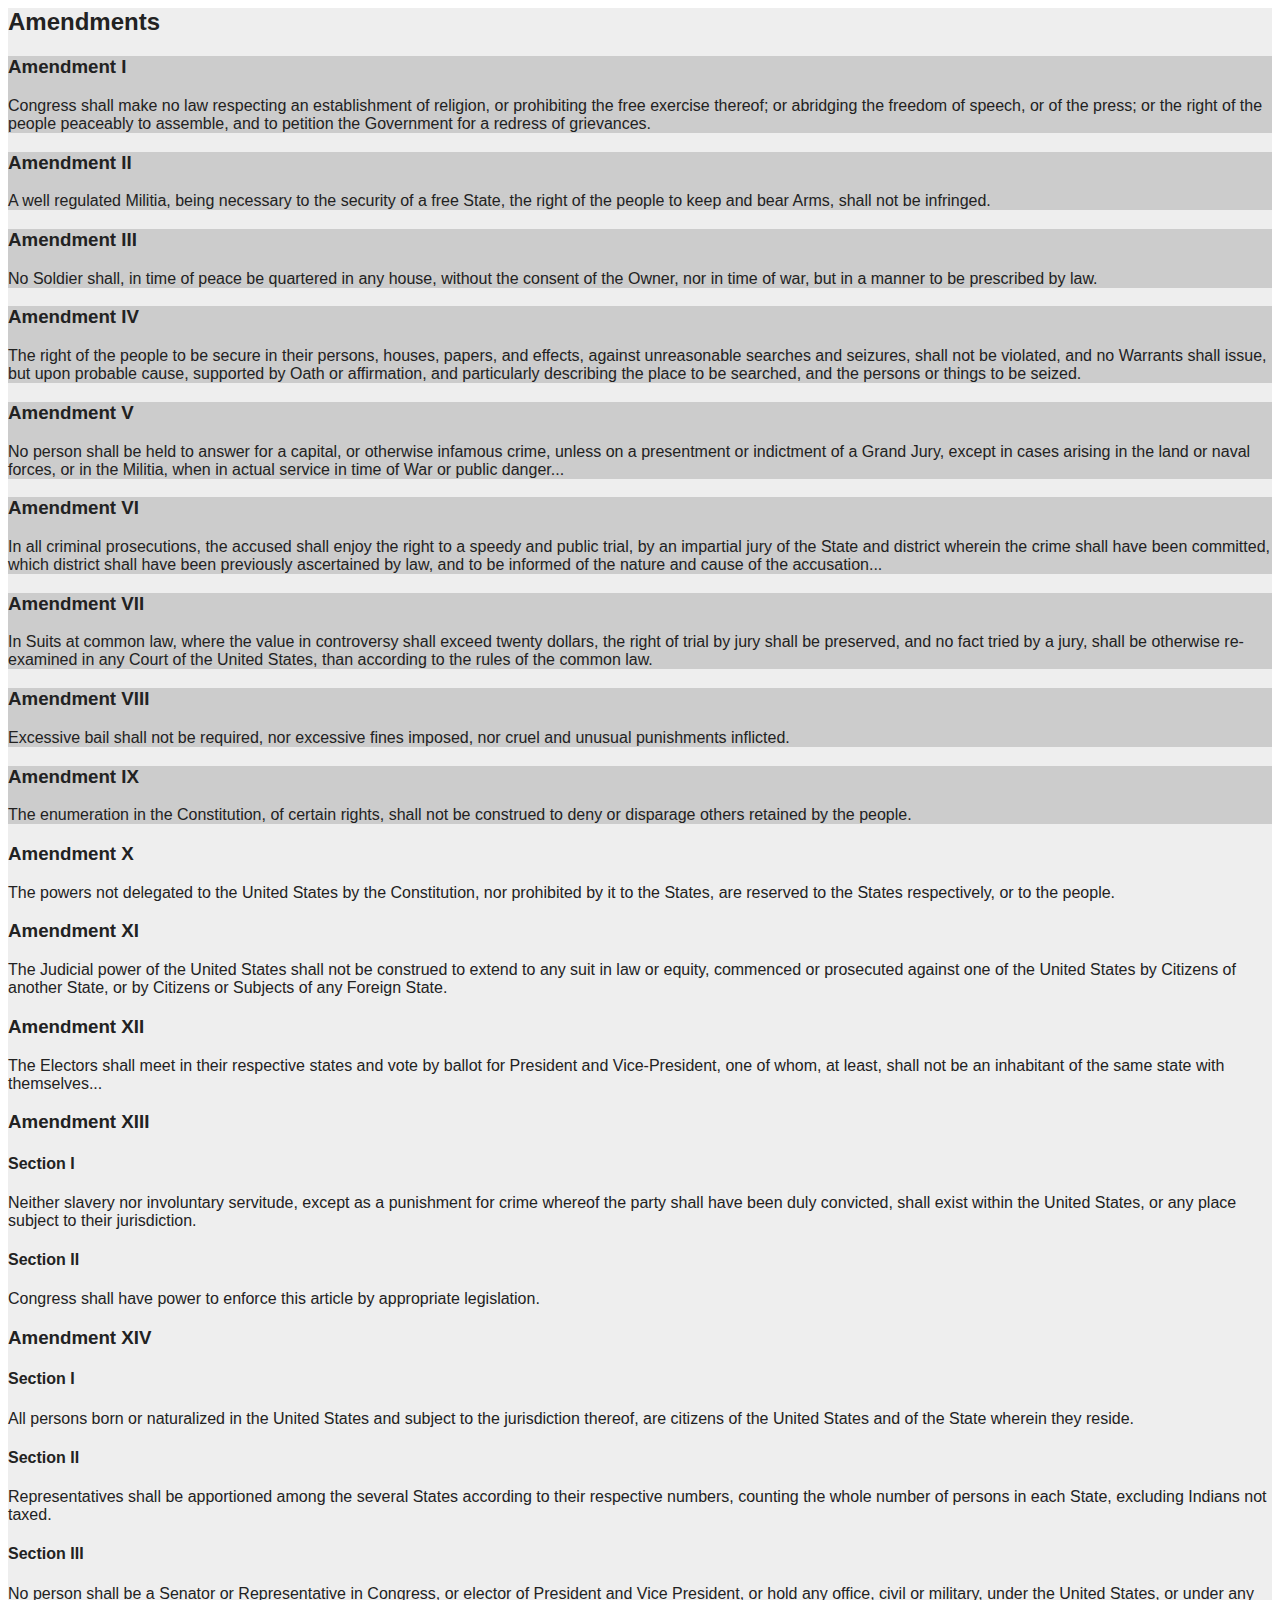
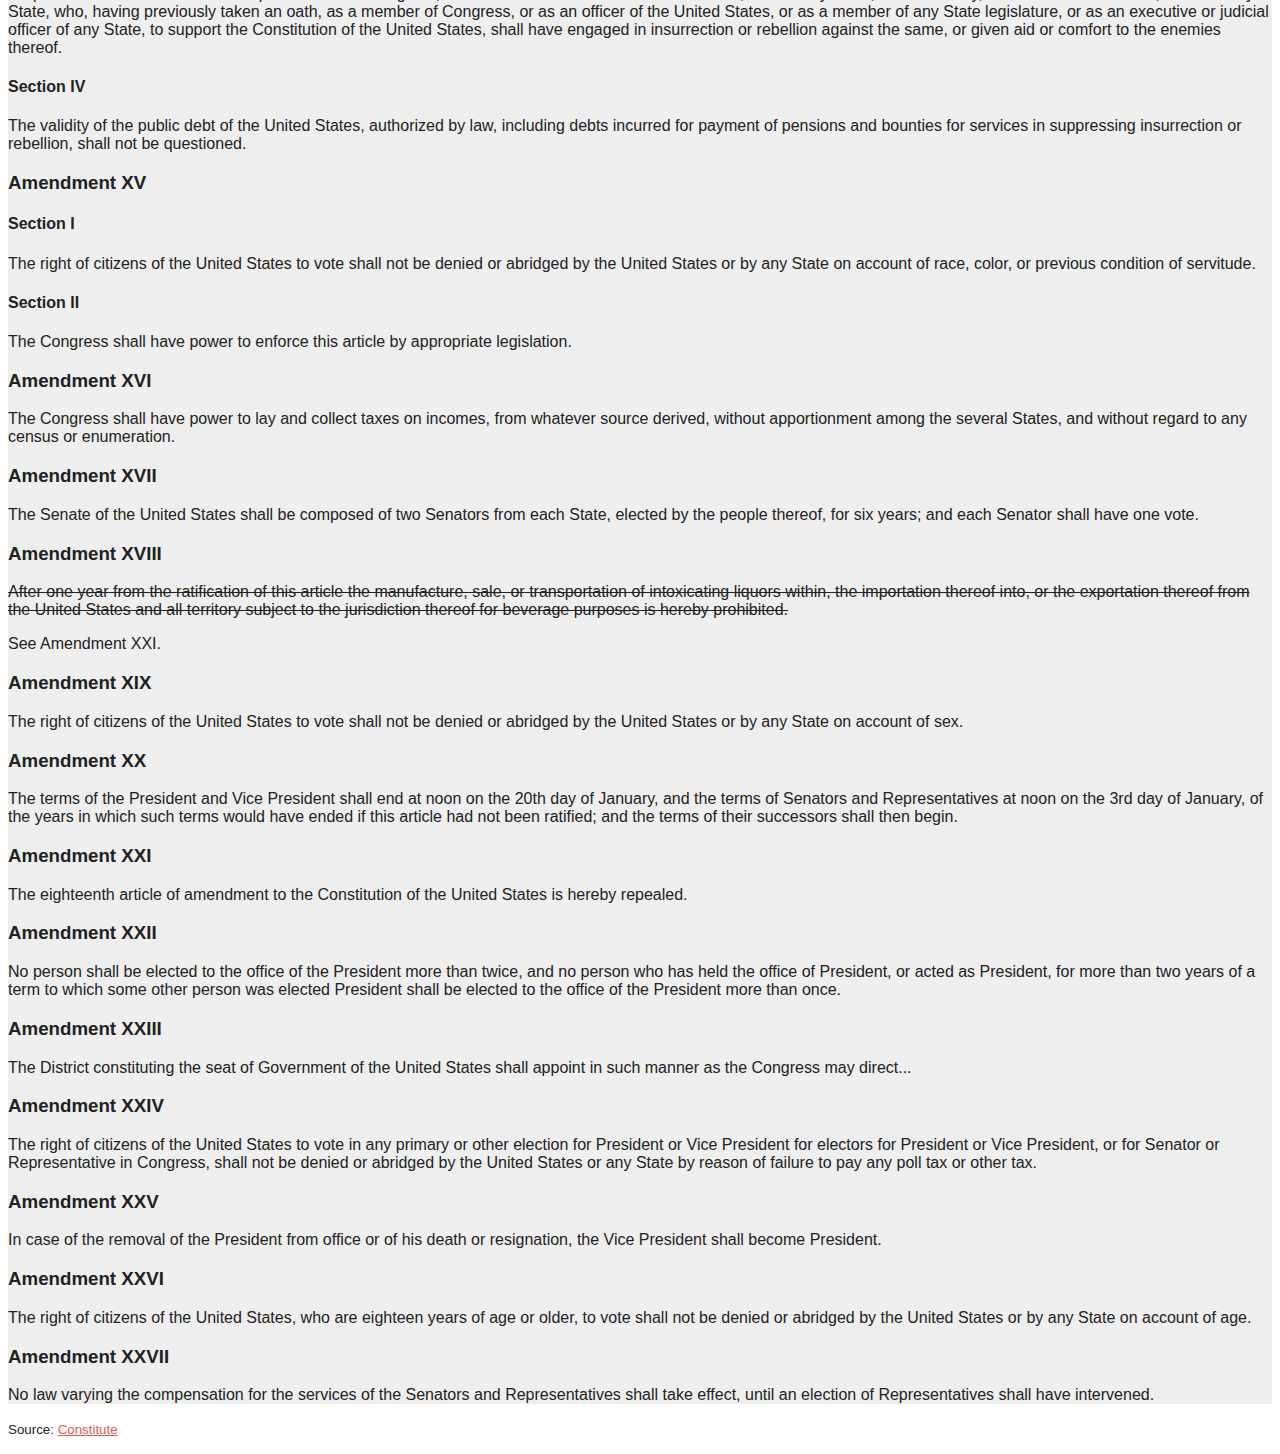
<file: solutions-master 2/exercise-07/solution/index.html>
<!DOCTYPE html>
<html lang="en">
  <head>
    <meta charset="UTF-8" />
    <title>United States Constitution</title>
    <link href="css/style.css" rel="stylesheet" />
  </head>

  <body>

    <header>
      <h1>United States Constitution</h1>
    </header>

    <nav>
      <ul>
        <li><a href="#preamble">Preamble</a></li>
        <li><a href="#articles">Articles</a>
          <ul>
            <li>I</li>
            <li>II</li>
            <li>III</li>
            <li>IV</li>
            <li>V</li>
            <li>VI</li>
            <li>VII</li>
          </ul>
        </li>
        <li><a href="#amendments">Amendments</a>
          <ul>
            <li>I</li>
            <li>II</li>
            <li>III</li>
            <li>IV</li>
            <li>V</li>
            <li>VI</li>
            <li>VII</li>
            <li>VIII</li>
            <li>IX</li>
            <li>X</li>
            <li>XI</li>
            <li>XII</li>
            <li>XIII</li>
            <li>XIV</li>
            <li>XV</li>
            <li>XVI</li>
            <li>XVII</li>
            <li>XVIII</li>
            <li>XIX</li>
            <li>XX</li>
            <li>XXI</li>
            <li>XXII</li>
            <li>XXIII</li>
            <li>XXIV</li>
            <li>XXV</li>
            <li>XXVI</li>
            <li>XXVII</li>
          </ul>
        </li>
      </ul>
    </nav>

    <main>

      <section id="preamble">
        <h2>Preamble</h2>

        <p>We the People of the United States, in Order to form a more perfect Union, establish Justice, insure domestic Tranquility, provide for the common defense, promote the general Welfare, and secure the Blessings of Liberty to ourselves and our Posterity, do ordain and establish this Constitution for the United States of America.</p>
      </section>


      <section id="articles">
        <h2>Articles</h2>

        <article>
          <h3>Article I</h3>

          <p>All legislative Powers herein granted shall be vested in a Congress of the United States, which shall consist of a Senate and House of Representatives.</p>
        </article>

        <article>
          <h3>Article II</h3>

          <p>The executive Power shall be vested in a President of the United States of America. He shall hold his Office during the Term of four Years, and, together with the Vice President, chosen for the same Term, be elected, as follows...</p>
        </article>

        <article>
          <h3>Article III</h3>

          <p>The judicial Power of the United States, shall be vested in one supreme Court, and in such inferior Courts as the Congress may from time to time ordain and establish. The Judges, both of the supreme and inferior Courts, shall hold their Offices during good Behaviour, and shall, at stated Times, receive for their Services, a Compensation, which shall not be diminished during their Continuance in Office.</p>
        </article>

        <article>
          <h3>Article IV</h3>

          <p>Full Faith and Credit shall be given in each State to the public Acts, Records, and judicial Proceedings of every other State. And the Congress may by general Laws prescribe the Manner in which such Acts, Records and Proceedings shall be proved, and the Effect thereof.</p>
        </article>

        <article>
          <h3>Article V</h3>

          <p>The Congress, whenever two thirds of both Houses shall deem it necessary, shall propose Amendments to this Constitution, or, on the Application of the Legislatures of two thirds of the several States, shall call a Convention for proposing Amendments...</p>
        </article>

        <article>
          <h3>Article VI</h3>

          <p>All Debts contracted and Engagements entered into, before the Adoption of this Constitution, shall be as valid against the United States under this Constitution, as under the Confederation.</p>
        </article>

        <article>
          <h3>Article VII</h3>

          <p>The Ratification of the Conventions of nine States, shall be sufficient for the Establishment of this Constitution between the States so ratifying the Same.</p>
        </article>
      </section>


      <section id="amendments">
        <h2>Amendments</h2>

        <article class="bill-of-rights">
          <h3>Amendment I</h3>

          <p>Congress shall make no law respecting an establishment of religion, or prohibiting the free exercise thereof; or abridging the freedom of speech, or of the press; or the right of the people peaceably to assemble, and to petition the Government for a redress of grievances.</p>
        </article>

        <article class="bill-of-rights">
          <h3>Amendment II</h3>

          <p>A well regulated Militia, being necessary to the security of a free State, the right of the people to keep and bear Arms, shall not be infringed.</p>
        </article>

        <article class="bill-of-rights">
          <h3>Amendment III</h3>

          <p>No Soldier shall, in time of peace be quartered in any house, without the consent of the Owner, nor in time of war, but in a manner to be prescribed by law.</p>
        </article>

        <article class="bill-of-rights">
          <h3>Amendment IV</h3>

          <p>The right of the people to be secure in their persons, houses, papers, and effects, against unreasonable searches and seizures, shall not be violated, and no Warrants shall issue, but upon probable cause, supported by Oath or affirmation, and particularly describing the place to be searched, and the persons or things to be seized.</p>
        </article>

        <article class="bill-of-rights">
          <h3>Amendment V</h3>

          <p>No person shall be held to answer for a capital, or otherwise infamous crime, unless on a presentment or indictment of a Grand Jury, except in cases arising in the land or naval forces, or in the Militia, when in actual service in time of War or public danger...</p>
        </article>

        <article class="bill-of-rights">
          <h3>Amendment VI</h3>

          <p>In all criminal prosecutions, the accused shall enjoy the right to a speedy and public trial, by an impartial jury of the State and district wherein the crime shall have been committed, which district shall have been previously ascertained by law, and to be informed of the nature and cause of the accusation...</p>
        </article>

        <article class="bill-of-rights">
          <h3>Amendment VII</h3>

          <p>In Suits at common law, where the value in controversy shall exceed twenty dollars, the right of trial by jury shall be preserved, and no fact tried by a jury, shall be otherwise re-examined in any Court of the United States, than according to the rules of the common law.</p>
        </article>

        <article class="bill-of-rights">
          <h3>Amendment VIII</h3>

          <p>Excessive bail shall not be required, nor excessive fines imposed, nor cruel and unusual punishments inflicted.</p>
        </article>

        <article class="bill-of-rights">
          <h3>Amendment IX</h3>

          <p>The enumeration in the Constitution, of certain rights, shall not be construed to deny or disparage others retained by the people.</p>
        </article>

        <articleclass="bill-of-rights">
          <h3>Amendment X</h3>

          <p>The powers not delegated to the United States by the Constitution, nor prohibited by it to the States, are reserved to the States respectively, or to the people.</p>
        </article>

        <article>
          <h3>Amendment XI</h3>

          <p>The Judicial power of the United States shall not be construed to extend to any suit in law or equity, commenced or prosecuted against one of the United States by Citizens of another State, or by Citizens or Subjects of any Foreign State.</p>
        </article>

        <article>
          <h3>Amendment XII</h3>

          <p>The Electors shall meet in their respective states and vote by ballot for President and Vice-President, one of whom, at least, shall not be an inhabitant of the same state with themselves...</p>
        </article>

        <article>
          <h3>Amendment XIII</h3>

          <h4>Section I</h4>

          <p>Neither slavery nor involuntary servitude, except as a punishment for crime whereof the party shall have been duly convicted, shall exist within the United States, or any place subject to their jurisdiction.</p>

          <h4>Section II</h4>

          <p>Congress shall have power to enforce this article by appropriate legislation.</p>
        </article>

        <article>
          <h3>Amendment XIV</h3>

          <h4>Section I</h4>

          <p>All persons born or naturalized in the United States and subject to the jurisdiction thereof, are citizens of the United States and of the State wherein they reside.</p>

          <h4>Section II</h4>

          <p>Representatives shall be apportioned among the several States according to their respective numbers, counting the whole number of persons in each State, excluding Indians not taxed.</p>

          <h4>Section III</h4>

          <p>No person shall be a Senator or Representative in Congress, or elector of President and Vice President, or hold any office, civil or military, under the United States, or under any State, who, having previously taken an oath, as a member of Congress, or as an officer of the United States, or as a member of any State legislature, or as an executive or judicial officer of any State, to support the Constitution of the United States, shall have engaged in insurrection or rebellion against the same, or given aid or comfort to the enemies thereof.</p>

          <h4>Section IV</h4>

          <p>The validity of the public debt of the United States, authorized by law, including debts incurred for payment of pensions and bounties for services in suppressing insurrection or rebellion, shall not be questioned.</p>
        </article>

        <article>
          <h3>Amendment XV</h3>

          <h4>Section I</h4>

          <p>The right of citizens of the United States to vote shall not be denied or abridged by the United States or by any State on account of race, color, or previous condition of servitude.</p>

          <h4>Section II</h4>

          <p>The Congress shall have power to enforce this article by appropriate legislation.</p>
        </article>

        <article>
          <h3>Amendment XVI</h3>

          <p>The Congress shall have power to lay and collect taxes on incomes, from whatever source derived, without apportionment among the several States, and without regard to any census or enumeration.</p>
        </article>

        <article>
          <h3>Amendment XVII</h3>

          <p>The Senate of the United States shall be composed of two Senators from each State, elected by the people thereof, for six years; and each Senator shall have one vote.</p>
        </article>

        <article>
          <h3>Amendment XVIII</h3>

          <p><del>After one year from the ratification of this article the manufacture, sale, or transportation of intoxicating liquors within, the importation thereof into, or the exportation thereof from the United States and all territory subject to the jurisdiction thereof for beverage purposes is hereby prohibited.</del></p>

          <p>See Amendment XXI.</p>
        </article>

        <article>
          <h3>Amendment XIX</h3>

          <p>The right of citizens of the United States to vote shall not be denied or abridged by the United States or by any State on account of sex.</p>
        </article>

        <article>
          <h3>Amendment XX</h3>

          <p>The terms of the President and Vice President shall end at noon on the 20th day of January, and the terms of Senators and Representatives at noon on the 3rd day of January, of the years in which such terms would have ended if this article had not been ratified; and the terms of their successors shall then begin.</p>
        </article>

        <article>
          <h3>Amendment XXI</h3>

          <p>The eighteenth article of amendment to the Constitution of the United States is hereby repealed.</p>
        </article>

        <article>
          <h3>Amendment XXII</h3>

          <p>No person shall be elected to the office of the President more than twice, and no person who has held the office of President, or acted as President, for more than two years of a term to which some other person was elected President shall be elected to the office of the President more than once.</p>
        </article>

        <article>
          <h3>Amendment XXIII</h3>

          <p>The District constituting the seat of Government of the United States shall appoint in such manner as the Congress may direct...</p>
        </article>

        <article>
          <h3>Amendment XXIV</h3>

          <p>The right of citizens of the United States to vote in any primary or other election for President or Vice President for electors for President or Vice President, or for Senator or Representative in Congress, shall not be denied or abridged by the United States or any State by reason of failure to pay any poll tax or other tax.</p>
        </article>

        <article>
          <h3>Amendment XXV</h3>

          <p>In case of the removal of the President from office or of his death or resignation, the Vice President shall become President.</p>
        </article>

        <article>
          <h3>Amendment XXVI</h3>

          <p>The right of citizens of the United States, who are eighteen years of age or older, to vote shall not be denied or abridged by the United States or by any State on account of age.</p>
        </article>

        <article>
          <h3>Amendment XXVII</h3>

          <p>No law varying the compensation for the services of the Senators and Representatives shall take effect, until an election of Representatives shall have intervened.</p>
        </article>

      </section>
    </main>

    <footer>
      <p><small>Source: <a href="https://www.constituteproject.org/constitution/United_States_of_America_1992">Constitute</a></small></p>
    </footer>
  </body>
</html>
</file>
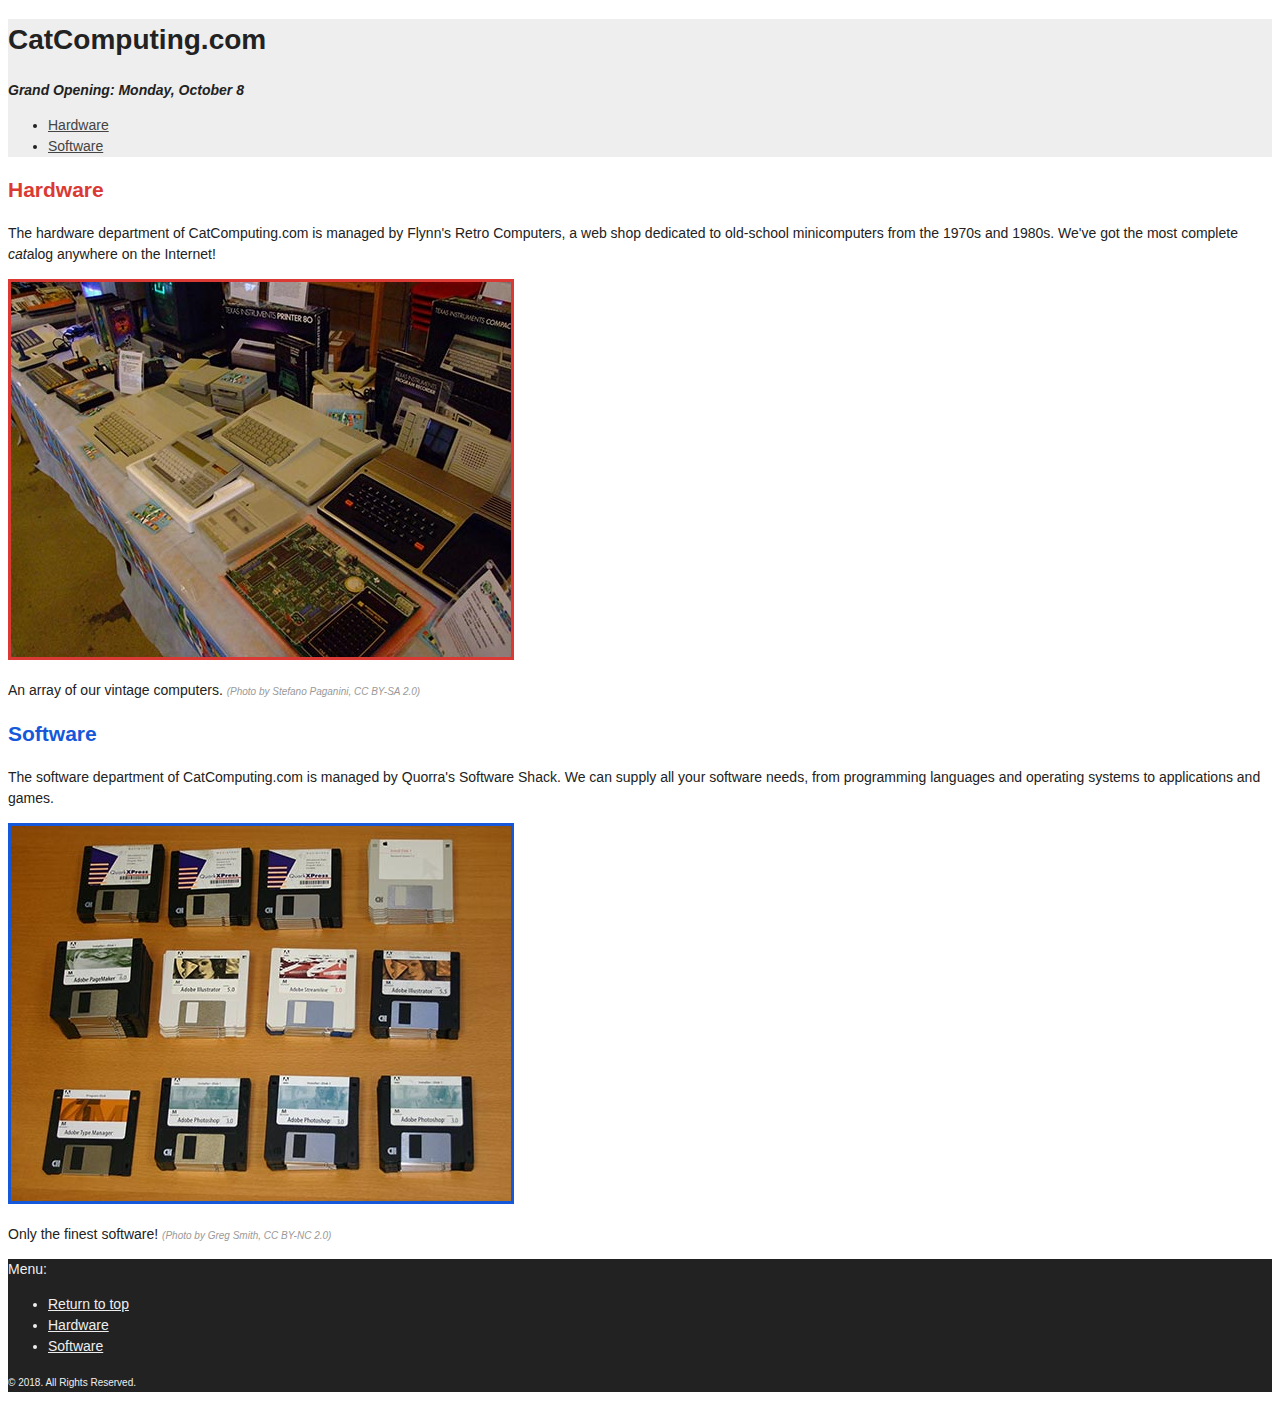
<file: solutions-master 2/exercise-08/solution/index.html>
<!DOCTYPE html>
<html lang="en">
  <head>
    <meta charset="UTF-8" />
    <title>CatComputing.com</title>
    <link href="css/style.css" rel="stylesheet" />
  </head>

  <body>
    <!-- header begins -->
    <header id="top">
      <h1>CatComputing.com</h1>
      <p><em>Grand Opening: Monday, October 8</em></p>

      <nav>
        <ul>
          <li><a href="#hardware">Hardware</a></li>
          <li><a href="#software">Software</a></li>
        </ul>
      </nav>

    </header>
    <!-- header ends -->



    <!-- main begins -->
    <main>
      <section id="hardware">
        <h2>Hardware</h2>

        <article>
          <p>The hardware department of CatComputing.com is managed by Flynn's Retro Computers, a web shop dedicated to old-school minicomputers from the 1970s and 1980s. We've got the most complete <em>cat</em>alog anywhere on the Internet!</p>

          <aside>
            <img src="img/vintage-hardware.jpg" alt="An array of our vintage computers" />
            <p>An array of our vintage computers. <em>(Photo by Stefano Paganini, CC BY-SA 2.0)</em></p>
          </aside>

        </article>
      </section>


      <section id="software">
        <h2>Software</h2>
        <article>
          <p>The software department of CatComputing.com is managed by Quorra's Software Shack. We can supply all your software needs, from programming languages and operating systems to applications and games.</p>

          <aside>
            <img src="img/vintage-software.jpg" alt="Only the finest software!" />
            <p>Only the finest software! <em>(Photo by Greg Smith, CC BY-NC 2.0)</em></p>
          </aside>

        </article>
      </section>

    </main>
    <!-- main ends -->

    <!-- footer begins -->
    <footer>
      <p>Menu:</p>

      <nav>
        <ul>
          <li><a href="#top">Return to top</a></li>
          <li><a href="#hardware">Hardware</a></li>
          <li><a href="#software">Software</a></li>
        </ul>
      </nav>

      <p><small>&copy; 2018. All Rights Reserved.</small></p>
    </footer>
  </body>
</html>
</file>
<file: css/style.css>
@import url('https://fonts.googleapis.com/css2?family=PT+Serif&display=swap');

html {
  font-size: 16px;
}

body {
  font-family: 'PT Serif', serif;
  display: block;
  color: #222;
  line-height: 1.5;
  background-color: rgb(220,220,240);
  width: 720px;
}

header {
  background-color: #0;
  float: center;
  text-transform: uppercase;
}

h1 {
  display: flex;
  justify-content: center;
}

main {
  display: grid;
  width: 100%;
  grid-template-columns: auto auto;
  grid-template-rows: 2;
  grid-column-gap: 2%;
}

h1, h2, h3 {
  font-family: 'PT Serif', serif;
  font-weight: 600;
}

h2 {
  margin-top: 0;
}

nav {
  border-bottom: 1px solid #ccc;
  padding-bottom: 1.5rem;
  margin-bottom: 1.5rem;
}

nav ul {
  padding-left: 0;
	list-style: none;
	margin: 0;
}

nav li {
  display: inline;
  margin-left: 70px;
	margin-right: 2rem;
}

main {
  padding-left: 20px;
  margin-right: 4rem;
}

nav a {
  color: #444;
  text-transform: uppercase;
}

a {
  color: rgb(16,84,222);
}

a:visited {
  color: rgb(116,40,194);
}

a:hover {
  color: rgb(194,39,39);
}

footer {
  margin-top: 1.5rem;
  border-top: 1px solid #0;
}

footer p {
  color: #0;
  font-size:  .75rem;
}

aside #poems {
  display: inline;
}
</file>
<file: course-notes-master/css/style.css>
html {
  font-size: 16px;
}

body {
  color: #222;
  font-family: sans-serif;
  line-height: 1.5;
}

a {
  color: rgb(20,61,142);
}

a:visited {
  color: rgb(88,40,130);
}

a:hover {
  color: rgb(255,84,0);
}

ins {
  text-decoration: none;
  font-style: italic;
}

header {
  margin: 2rem auto;
  max-width: 600px;
}

header h1,
header h2 {
  margin: 0;
}

main, footer {
  margin: 0 auto;
  max-width: 600px;
}

section {
  margin-bottom: 4rem;
  border: 1px solid #ccc;
  padding: 2rem;
  padding-bottom: 1rem;
}

section > h2 {
  margin-top: 0;
}

section > img {
  width: 100%;
  height: auto;
}

pre,
code {
  background-color: #ddd;
  padding: 2px;
}

.lg {
  width: 200px;
}

.md {
  width: 100px;
}

.sm {
  width: 50px;
}
</file>
<file: solutions-master 2/exercise-04/solution/style.css>
body {
  color: #222;
  font-family: sans-serif;
  font-size: 16px;
}

header:before, nav:before, main:before, section:before, article:before, aside:before, footer:before {
  position: relative;
  top: 0;
  left: 0;
}

header, nav, main, section, article, aside, footer {
  border: 1px solid #222;
  padding: 1em;
}

img {
  display: block;
}


header:before {
  content: "<header>";
  color: #ccc;
}

header {
  background-color: #eee;
}

nav:before {
  content: "<nav>";
  color: #bbb;
}

nav {
  background-color: #ddd;
}

main:before {
  content: "<main>";
  color: #aaa;
}

main {
  background-color: #ccc;
}

section:before {
  content: "<section>";
  color: #999;
}

section {
  background-color: #bbb;
}

article:before {
  content: "<article>";
  color: #888;
}

article {
  background-color: #aaa;
}

aside:before {
  content: "<aside>";
  color: #777;
}

aside {
  background-color: #999;
}

footer:before {
  content: "<footer>";
  color: #666;
}

footer {
  background-color: #888;
}
</file>
<file: solutions-master 2/exercise-07/solution/css/style.css>
body {
  font-family: "Helvetica", "Arial", sans-serif;
  font-size: 16px;
  color: #222;
}

a {
  color: rgb(233,87,80);
}

a:visited {
  color: rgb(15,97,165);
}

header {
  font-size: 24px;
}

nav {
  font-style: italic;
}

#preamble {
  background-color: #eee;
}

#articles {
  background-color: #eee;
}

#amendments {
  background-color: #eee;
}

/*
  There is another option for the three CSS blocks above. You can
  also combine the selectors as follows (using a comma to separate
  each id selector):

#preamble,
#articles,
#amendments {
  background-color: #eee;
}

*/

.bill-of-rights {
  background-color: #ccc;
}
</file>
<file: solutions-master 2/exercise-08/solution/css/style.css>
body {
  color: #222;
  font-size: 14px;
  font-family: sans-serif;
  /* you may have added additional fonts at the front of the stack */
  line-height: 1.5;
}

header {
  background-color: #eee;
}

header em {
  font-weight: bold;
}

header a {
  background-color: #eee;
  color: #444;
}

header a:visited {
  background-color: #444;
  color: #eee;
}

aside img {
  border-width: 3px;
  border-style: solid;
  border-color: #222;
  /* Or the shorthand version:

    border: 3px solid #222;
  */
}

aside em {
  color: #999;
  font-size: 10px;
  font-style: italic;
}

footer {
  background-color: #222;
  color: #eee;
}

footer a {
  color: #eee;
}

footer a:visited {
  color: #444;
}

footer small {
  font-size: 10px;
}

#hardware h2 {
  color: rgb(218,58,51);
}

#hardware img {
  border-color: rgb(218,58,51);
}

#software h2 {
  color: rgb(21,88,218);
}

#software img {
  border-color: rgb(21,88,218);
}
</file>
